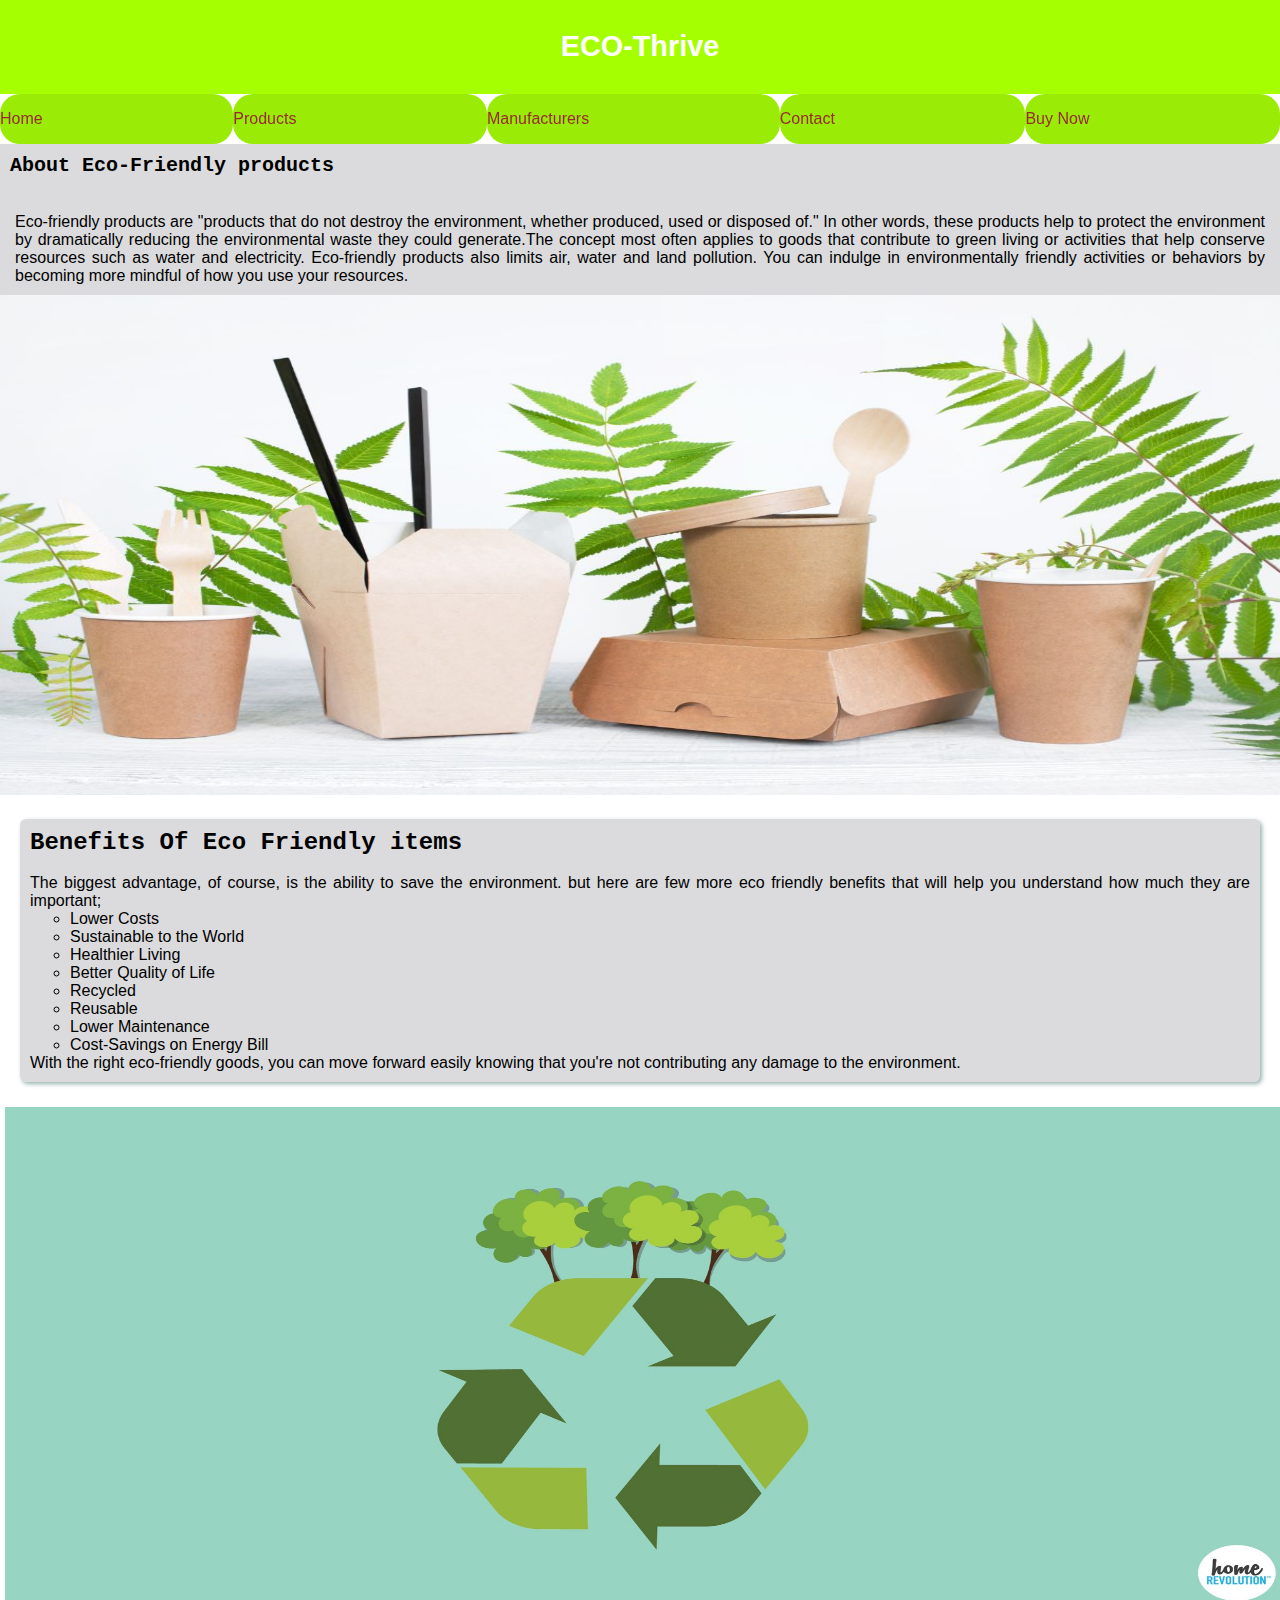
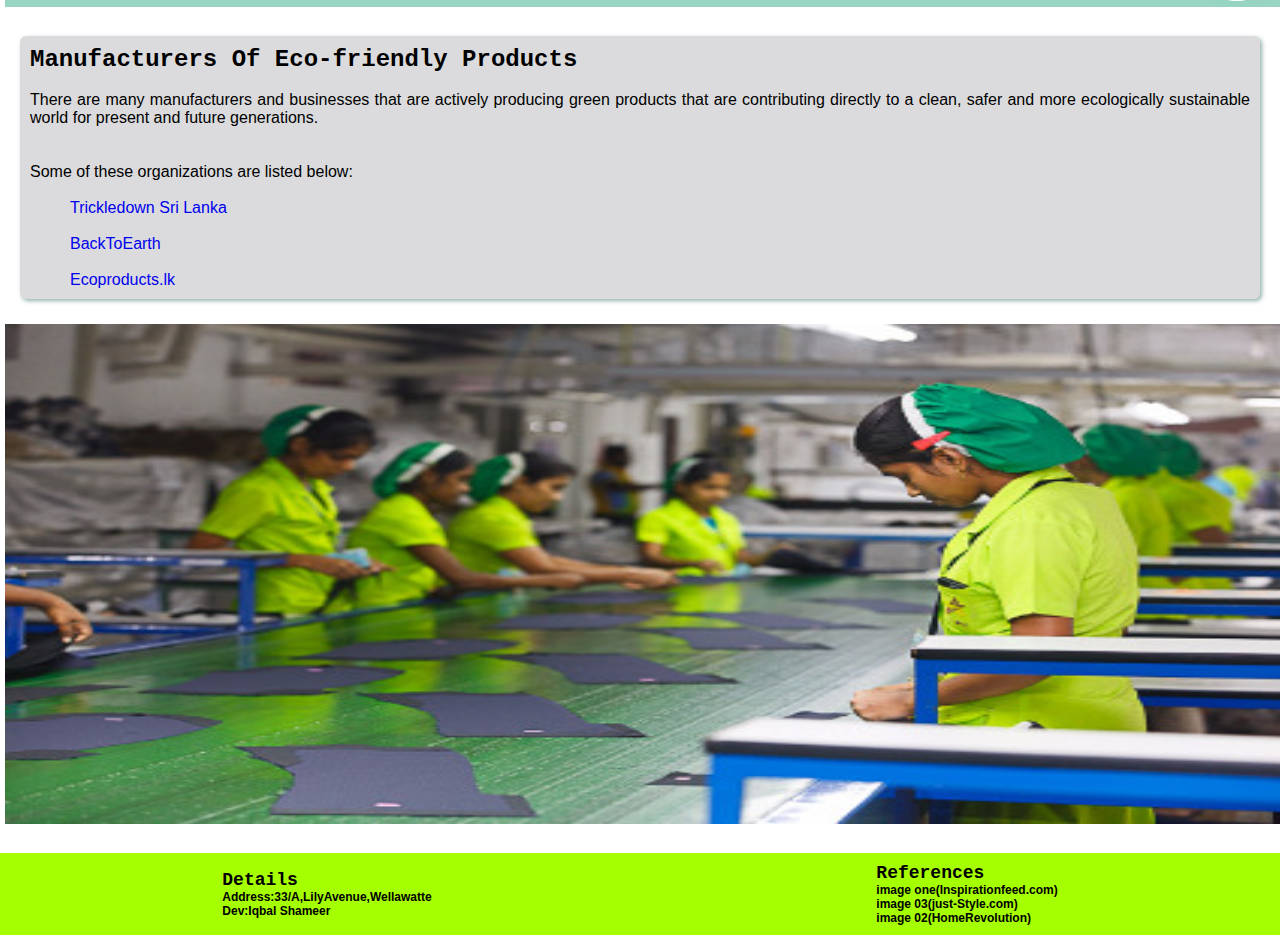
<file: index.html>
<!doctype html>
<html lang="en">
  <head>
    <meta charset="utf-8">
    <meta name="viewport" content="width=device-width, initial-scale=1.0">
    <meta name="description" content="ABout ECO PRODUCTS">
    <title>Eco-Thrive Sri Lanka</title>
    <link rel="stylesheet" href="design1.css">
    <link rel="apple-touch-icon" sizes="180x180" href="img/apple-touch-icon.png">
<link rel="icon" type="image/png" sizes="32x32" href="img/favicon-32x32.png">
<link rel="icon" type="image/png" sizes="16x16" href="img/favicon-16x16.png">
<link rel="manifest" href="site.webmanifest">
<link rel="mask-icon" href="img/safari-pinned-tab.svg" color="#5bbad5">
<meta name="msapplication-TileColor" content="#da532c">
<meta name="theme-color" content="#ffffff">
  
  </head>
<!--Navbar,header-->
  <body>
    <div id="container">
        <header>
          <h1>ECO-Thrive</h1>
        </header>
        <nav class="mainNav">
          <ul>
              <li><a href="index.html"><span class="navText">Home</span></a></li>
              <li><a href="product.html"><span class="navText">Products</span></a></li>
              <li><a href="manvac.html"><span class="navText">Manufacturers</span></a></li>
              <li><a href="Contact.html"><span class="navText">Contact</span></a></li>
              <li><a href="buynow.html"><span class="navText">Buy Now</span></a></li>
          </ul>
        </nav>
    </div>
<main>
<!--intro Paragraph-->
  
<section class="data">
    <div class="intro">
      <div class="no1">
        <h2>About Eco-Friendly products</h2>
        <br>
        <br>
        <p>Eco-friendly products are "products that do not destroy the environment, whether produced, used or disposed of."
        In other words, these products help to protect the environment by dramatically reducing the environmental waste they could generate.The concept most often applies to goods that contribute to green living or activities that help conserve resources such as water and electricity. Eco-friendly products also limits air, water and land pollution. You can indulge in environmentally friendly activities or behaviors by becoming more mindful of how you use your resources.</p>
      </div>
      <div>
        <img src="img/no1img.jpg" alt="eco products">
      </div>
    </div>

<div class="content">
  <div class="no2">
    <h2>Benefits Of Eco Friendly items</h2>
    <br>
    <p> The biggest advantage, of course, is the ability to save the environment. but here are few more eco friendly benefits that will help you understand how much they are important; </p>
<!--bulletpoint list-->
    
    <ul>
      <li><a>Lower Costs</a> </li>
      <li><a>Sustainable to the World</a></li>
      <li><a>Healthier Living</a></li>
      <li><a> Better Quality of Life</a></li>
      <li><a>Recycled</a></li>
      <li><a>Reusable</a></li>
      <li><a>Lower Maintenance</a></li>
      <li> <a> Cost-Savings on Energy Bill </a></li>
    </ul>
    <p> With the right eco-friendly goods, you can move forward easily knowing that you're not contributing any damage to the environment.</p>
  </div>
  <div class="Img">
    <img src="img/no2.jpg" alt="img 2">
  </div>
  <div class="no3">
    <h2>Manufacturers Of Eco-friendly Products</h2>
    <br>
    <p>There are many manufacturers and businesses that are actively producing green products that are contributing directly to a clean, safer and more ecologically sustainable world for present and future generations. </p>
<br>
<br>
     <p>Some of these organizations are listed below: </p>
     <br>
<!--numbered list-->

     <ol type="A">
       <li><a href="http://trickledown.lk/">Trickledown Sri Lanka</a></li>
       <br>
       <li><a href="http://www.backtoearth.lk/">BackToEarth</a></li>
       <br>
       <li><a href="https://www.ecoproductslk.com/">Ecoproducts.lk</a></li>

     </ol>
  </div>
  <div class="Img">
    <img src="img/no3.jpg" alt="img3">
  </div>
</div>
  
  </section>
</main>

  </body>

  <script>
    //check whether browser support service workers
    if ('serviceWorker' in navigator) {
        //wait until page loaded to avoid delaying rendering
        window.addEventListener('load', function() {
            //register service worker
            navigator.serviceWorker.register('serviceworker.js').then(
                function(registration) {
                    console.log('Service worker registration successful', 
                                 registration);
                }, 
                function(err) {
                    console.log('Service worker registration failed', err);
            });
        });
    }
    </script>







  <!--Footer-->

  <footer>
    <div class="footDetails">
      <h2>Details</h2>
      <p>Address:33/A,LilyAvenue,Wellawatte</p>
      <p>Dev:Iqbal Shameer</p>
    </div>
    
    
    <div class="reference">
      <h2>References</h2>
      <p>image one(Inspirationfeed.com)</p>
      <p>image 03(just-Style.com)</p>
      <p>image 02(HomeRevolution)</p>
    </div>   
</footer>


</html>
</file>
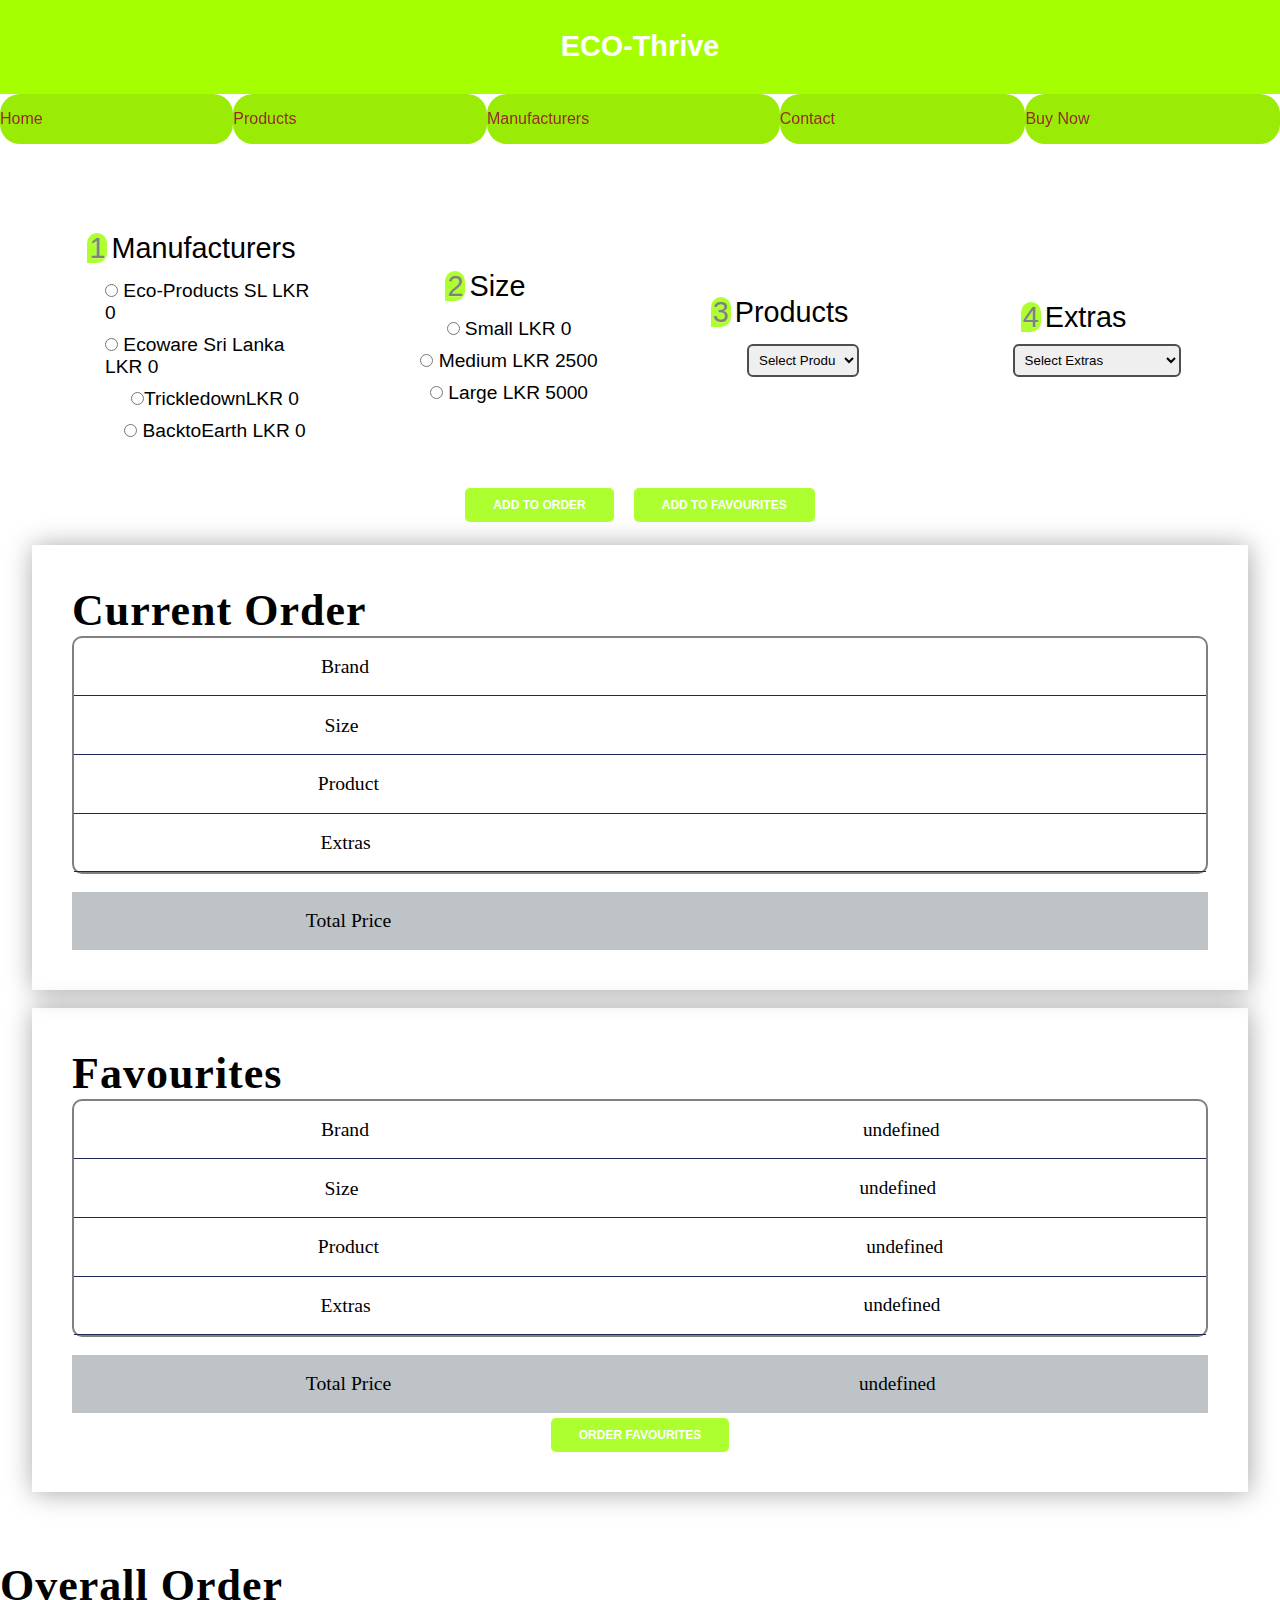
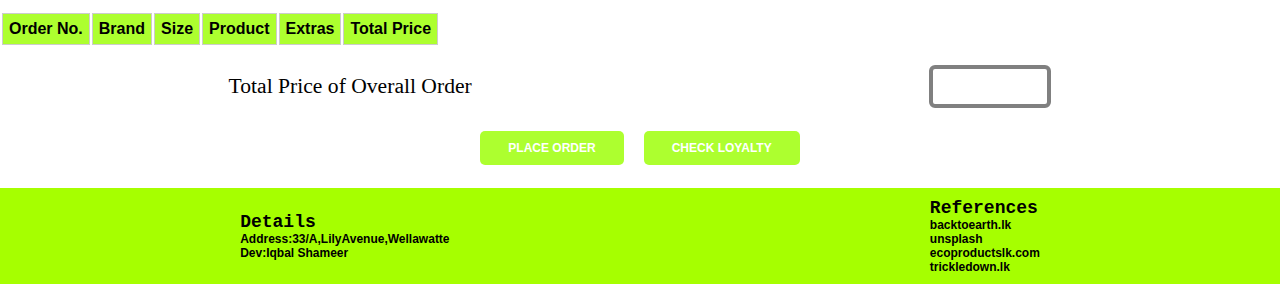
<file: buynow.html>
<!doctype html>
<html lang="en">
  <head>
    <meta charset="utf-8">
    <meta name="viewport" content="width=device-width, initial-scale=1.0">
    <meta name="description" content="Manufacturers">
    <title>Eco-Thrive Sri Lanka</title>
    <link rel="stylesheet" href="design1.css">
    <link rel="apple-touch-icon" sizes="180x180" href="img/apple-touch-icon.png">
    <link rel="icon" type="image/png" sizes="32x32" href="img/favicon-32x32.png">
    <link rel="icon" type="image/png" sizes="16x16" href="img/favicon-16x16.png">
    <link rel="manifest" href="site.webmanifest">
    <link rel="mask-icon" href="img/safari-pinned-tab.svg" color="#5bbad5">
    <meta name="msapplication-TileColor" content="#da532c">
    <meta name="theme-color" content="#ffffff">
  </head>

  <body>
    <div id="container">
        <header>
          <h1>ECO-Thrive</h1>
        </header>
        <nav class="mainNav">
          <ul>
              <li><a href="index.html"><span class="navText">Home</span></a></li>
              <li><a href="product.html"><span class="navText">Products</span></a></li>
              <li><a href="manvac.html"><span class="navText">Manufacturers</span></a></li>
              <li><a href="Contact.html"><span class="navText">Contact</span></a></li>
              <li><a href="buynow.html"><span class="navText">Buy Now</span></a></li>
          </ul>
        </nav>

    </div>
    
    <section>
        <div class="container">
            <div class="products_container">
                    <form name="Eco-ProductForm" id="Form" onsubmit="return; false">
                        <div id="form_container">
                            <div class="form_1">
                                <div class="section"><span>1</span>Manufacturers</div>
                                <div class="inside-wrap">
                                    <label><input type="radio"  name="SelectedCompanies" id="SelectedCompanies" value="Eco-ProductsSL" onclick="getTotalPrice(); cCompanies()" /> Eco-Products SL <span class="price">LKR 0</span></label>
                                    <label><input type="radio"  name="SelectedCompanies" id="SelectedCompanies" value="EcoWare" onclick="getTotalPrice(); cCompanies()" /> Ecoware Sri Lanka <span class="price">LKR 0</span></label>
                                    <label><input type="radio"  name="SelectedCompanies" id="SelectedCompanies" value="Trickledown" onclick="getTotalPrice(); cCompanies()" />Trickledown<span class="price">LKR 0</span></label>
                                    <label><input type="radio"  name="SelectedCompanies" id="SelectedCompanies" value="Backtoearth" onclick="getTotalPrice(); cCompanies()" /> BacktoEarth <span class="price">LKR 0</span></label>
                                </div>
                            </div>
                            <div class="form_2">
                                <div class="section"><span>2</span>Size</div>
                                <div class="inside-wrap">
                                    <label><input type="radio"  name="Sizes" value="Small" onclick="getTotalPrice(); cSize()"/> Small <span class="price">LKR 0</span></label>
                                    <label><input type="radio"  name="Sizes" value="Medium" onclick="getTotalPrice(); cSize()"/> Medium <span class="price">LKR 2500</span></label>
                                    <label><input type="radio"  name="Sizes" value="Large" onclick="getTotalPrice(); cSize()"/> Large <span class="price">LKR 5000</span></label>
                                </div>
                            </div>
        
                            <div class="form_1">
                                <div class="section"><span>3</span>Products</div>
                                <div class="inside-wrap">
                                    <label> 
                                        <select id="Product" name='Product' onchange="getTotalPrice(); cProduct()">
                                        <option value="None">Select Product</option>
                                        <option id="default1" value="Mugs">Mugs - LKR 2500</option>
                                        <option value="Plates">plates- LKR 2000</option>
                                        <option value="Bags">Bags - LKR 1000</option>
                                        <option value="None">Soap - LKR 800</option>

                                        </select>
                                    </label>
                                </div>
                            </div>
        
                            <div class="form_2">
                                <div class="section"><span>4</span>Extras</div>
                                <div class="inside-wrap">
                                    <select id="Extras" name='Extras' onchange="getTotalPrice(); cExtras()">
                                        <option value="None">Select Extras</option>
                                        <option value="Packaging">Eco-Packaging LKR 500</option>
                                        <option value="Card">Eco-GreetingCard- LKR 1000</option>
                                        <option value="Decos">Eco-Decos - LKR 1500</option>
                                    </select>
                                </div>
                            </div>    
                        </div>
                        <div class="form_btn">
                            <button type="reset" class="buy_btn" id="addorder">Add to Order</button>
                            <button type="reset" class="buy_btn" id="addFav">Add to Favourites</button>    
                        </div>
                    </form>
                    <br>
                    <div id="formCurrent">
                        <h2 class="form_header">Current Order</h2>
                        <div class="form_wrap">
                            <div class="form_box">
                                <label>Brand</label>
                                <input readonly class="box_2" type="text" name="cCompanies" id="cCompanies"/>
                            </div>
                            <div class="form_box">
                                <label>Size</label>
                                <input readonly class="box_2" type="text" name="cSize" id="cSize"/>
                            </div>
                            <div class="form_box">
                                <label>Product</label>
                                <input readonly class="box_2" type="text" name="cProduct" id="cProduct"/>
                            </div>
                            <div class="form_box">
                                <label>Extras</label>
                                <input readonly class="box_2" type="text" name="cExtras" id="cExtras"/>
                            </div> 
                        </div>
                        <br>
                        <div id="form_end" class="form_box">
                            <label>Total Price</label>
                            <input readonly class="box_2" type="text" name="cTotal" id="EcoTotalPrice"/>
                        </div>   
                    </div>
                    <br>
                    <div id="formFav">
                        <h2 class="form_header">Favourites</h2>
                        <div class="form_wrap">
                            <div class="form_box">
                                <label>Brand</label>
                                <input readonly class="box_2" type="text" name="fCompanies" id="fCompanies"/>
                            </div>
                            <div class="form_box">
                                <label>Size</label>
                                <input readonly class="box_2" type="text" name="fSize" id="fSize"/>
                            </div>
                            <div class="form_box">
                                <label>Product</label>
                                <input readonly class="box_2" type="text" name="fProduct" id="fProduct"/>
                            </div>
                            <div class="form_box">
                                <label>Extras</label>
                                <input readonly class="box_2" type="text" name="fExtras" id="fExtras"/>
                            </div> 
                        </div>
                        <br>
                        <div id="form_end" class="form_box">
                            <label>Total Price</label>
                            <input readonly class="box_2" type="text" name="fTotal" id="fTotal"/>
                        </div>
                        <div id="form_box">
                            <button type="submit" class="buy_btn" id="orderFav">Order Favourites</button>  
                        </div>
                    </div>
                </div> 
                <br>
                <br>
                <div>
                    <h2 class="form_header">Overall Order</h2>
                    <table id="tblOverallOrder">
                            <tr>
                                <th>Order No.</th>
                                <th>Brand</th>
                                <th>Size</th>
                                <th>Product</th>
                                <th>Extras</th>
                                <th>Total Price</th>
                            </tr>
                    </table>    
                    <br>
                    <div class="form_total">
                        <label> Total Price of Overall Order</label>
                        <input readonly class="box" type="text" name="total" id="overallPrice"/>    
                    </div>
                    <br>
                    <div class="form_btn">
                        <button type="reset" class="buy_btn" id="placeOrder">Place Order</button>
                        <button type="submit" class="buy_btn" id="checkLoyalty">Check Loyalty</button>    
                    </div>
                </div>
            </div>
    </section>
    <br>












<script src="scripts/main.js"></script>
<script>
  //check whether browser support service workers
  if ('serviceWorker' in navigator) {
      //wait until page loaded to avoid delaying rendering
      window.addEventListener('load', function() {
          //register service worker
          navigator.serviceWorker.register('serviceworker.js').then(
              function(registration) {
                  console.log('Service worker registration successful', 
                               registration);
              }, 
              function(err) {
                  console.log('Service worker registration failed', err);
          });
      });
  }
  </script>
 









    <footer>
        <div class="footDetails">
          <h2>Details</h2>
          <p>Address:33/A,LilyAvenue,Wellawatte</p>
          <p>Dev:Iqbal Shameer</p>
        </div>
        
        
        <div class="reference">
          <h2>References</h2>
          <p>backtoearth.lk</p>
          <p>unsplash</p>
          <p>ecoproductslk.com</p>
          <p>trickledown.lk</p>
        </div>   
    </footer>
    
    
    </html>
</file>
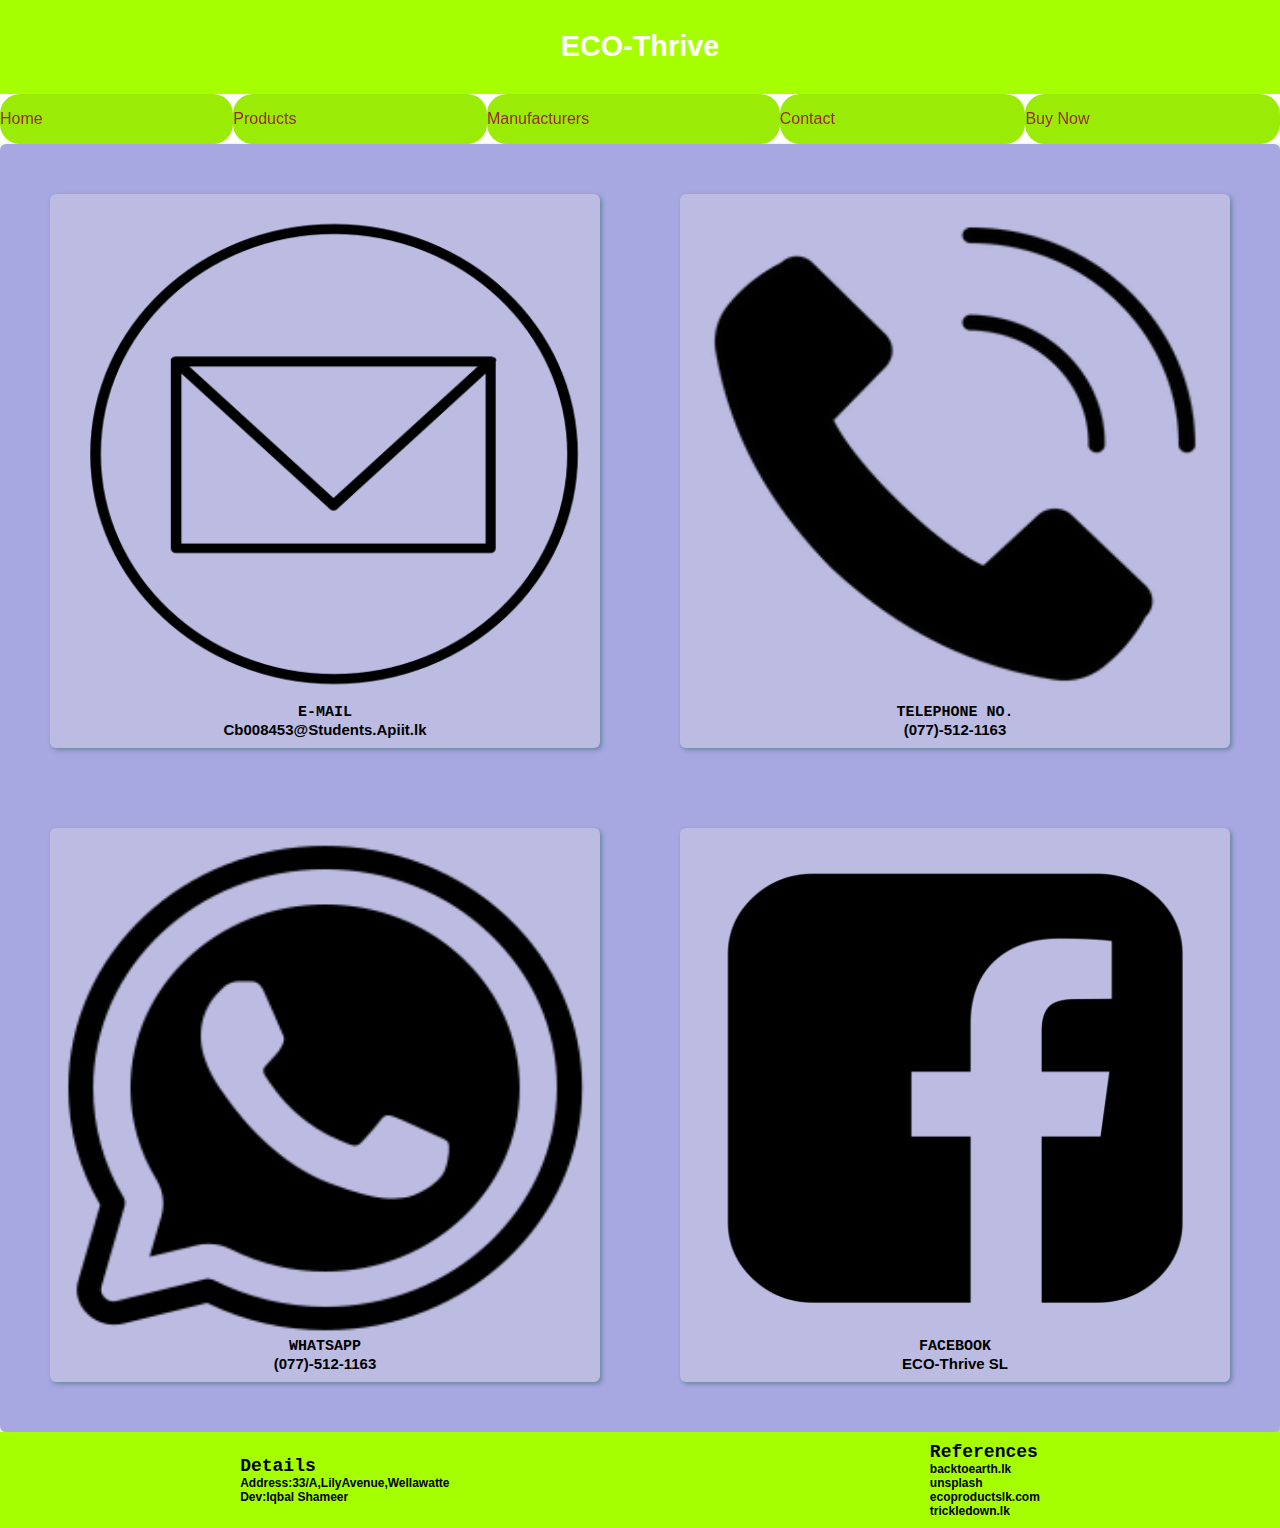
<file: Contact.html>
<!doctype html>
<html lang="en">
  <head>
    <meta charset="utf-8">
    <meta name="viewport" content="width=device-width, initial-scale=1.0">
    <meta name="description" content="Manufacturers">
    <title>Eco-Thrive Sri Lanka</title>
    <link rel="stylesheet" href="design1.css">
    <link rel="apple-touch-icon" sizes="180x180" href="img/apple-touch-icon.png">
    <link rel="icon" type="image/png" sizes="32x32" href="img/favicon-32x32.png">
    <link rel="icon" type="image/png" sizes="16x16" href="img/favicon-16x16.png">
    <link rel="manifest" href="site.webmanifest">
    <link rel="mask-icon" href="img/safari-pinned-tab.svg" color="#5bbad5">
    <meta name="msapplication-TileColor" content="#da532c">
    <meta name="theme-color" content="#ffffff">
  </head>

  <body>
    <div id="container">
        <header>
          <h1>ECO-Thrive</h1>
        </header>
        <nav class="mainNav">
          <ul>
              <li><a href="index.html"><span class="navText">Home</span></a></li>
              <li><a href="product.html"><span class="navText">Products</span></a></li>
              <li><a href="manvac.html"><span class="navText">Manufacturers</span></a></li>
              <li><a href="Contact.html"><span class="navText">Contact</span></a></li>
              <li><a href="buynow.html"><span class="navText">Buy Now</span></a></li>
          </ul>
        </nav>
    </div>

<section >
    <div class="containercontact">
<div class="email">
<img src="img/email.png">
<h2>E-MAIL</h2>
<p>Cb008453@Students.Apiit.lk</p>
</div>

<div class="email">
<img src="img/call.png">
<h2>TELEPHONE NO.</h2>
<p>(077)-512-1163</p>
</div>

<div class="email">
<img src="img/whatsapp.png">
<h2>WHATSAPP</h2>
<p>(077)-512-1163</p>
</div>

<div class="email">
    <img src="img/FB.png">
    <h2>FACEBOOK</h2>
    <p>ECO-Thrive SL</p>
    </div>

    



</div>






















</section>




          </body>
          <footer>
            <div class="footDetails">
              <h2>Details</h2>
              <p>Address:33/A,LilyAvenue,Wellawatte</p>
              <p>Dev:Iqbal Shameer</p>
            </div>
            
            
            <div class="reference">
              <h2>References</h2>
              <p>backtoearth.lk</p>
              <p>unsplash</p>
              <p>ecoproductslk.com</p>
              <p>trickledown.lk</p>
            </div>   
        </footer>
          

        </html>
</file>
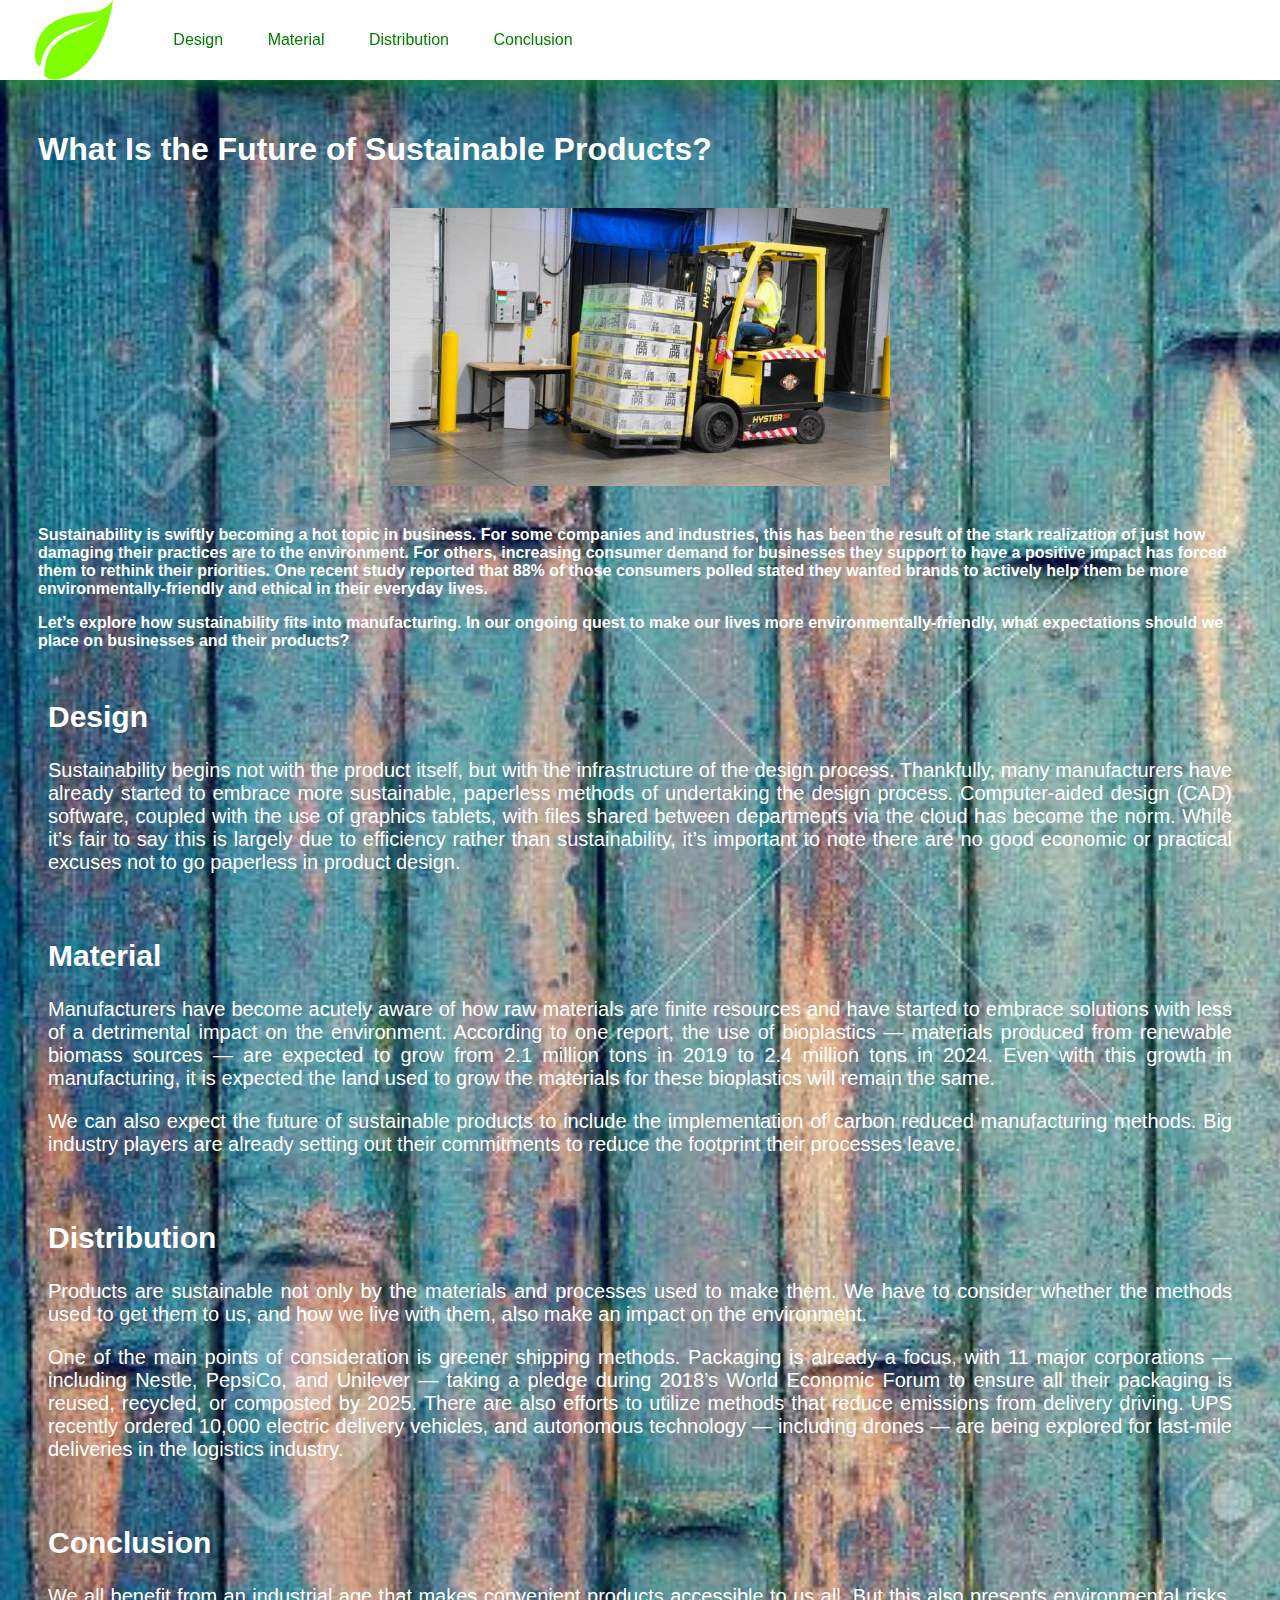
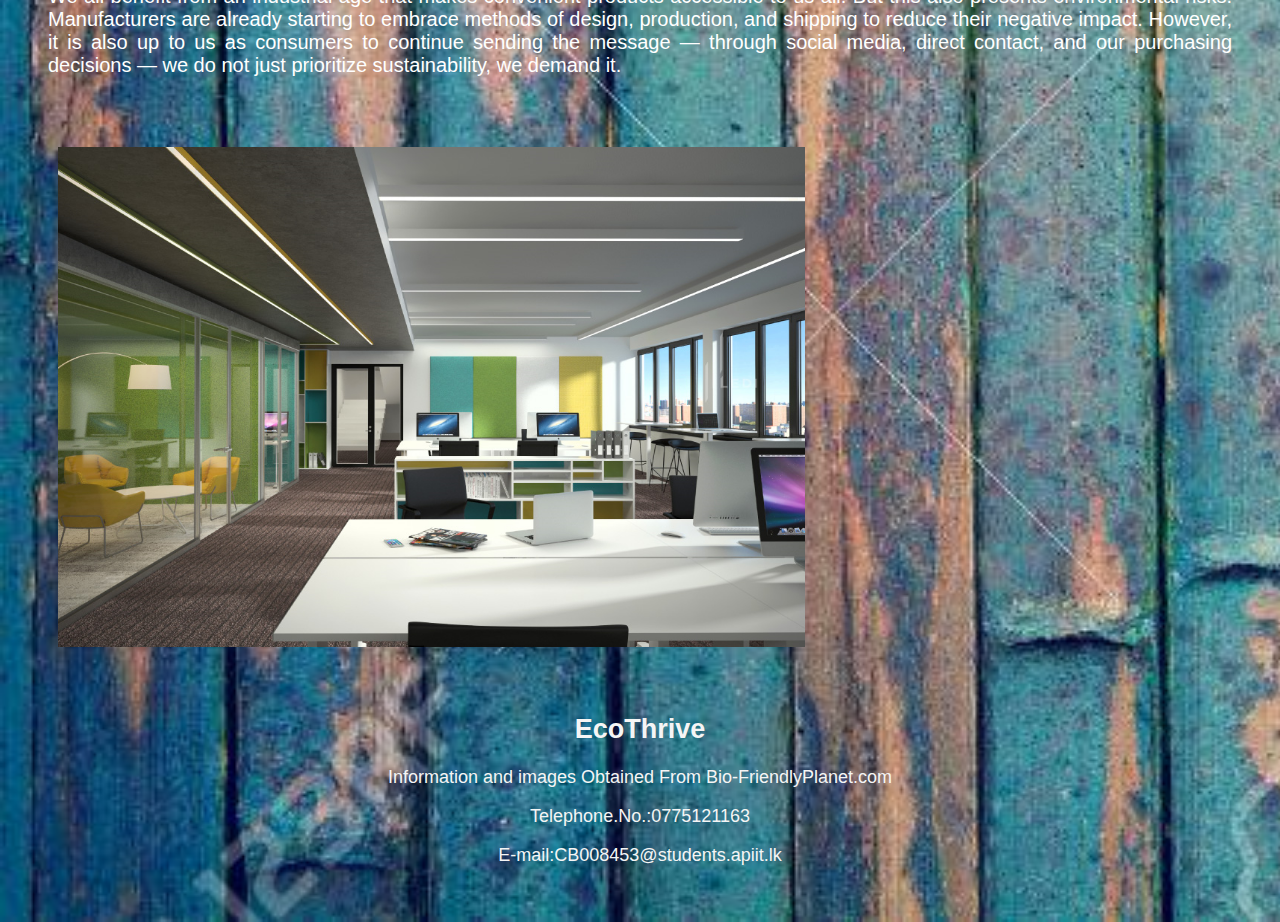
<file: Css Design.html>
<!doctype html>
<html lang="en">
    <head>
    <meta charset="UTF-8">
    <meta name="viewport" content="width=device-width, initial-scale=1.0">
    <meta name="description" content="ABout ECO PRODUCTS">
        <title>CSS-Design 01</title>
        <link rel="stylesheet" type="text/css" href="cssdesign1.css">
        <link rel="apple-touch-icon" sizes="180x180" href="img/apple-touch-icon.png">
<link rel="icon" type="image/png" sizes="32x32" href="img/favicon-32x32.png">
<link rel="icon" type="image/png" sizes="16x16" href="img/favicon-16x16.png">
<link rel="manifest" href="site.webmanifest">
<link rel="mask-icon" href="img/safari-pinned-tab.svg" color="#5bbad5">
<meta name="msapplication-TileColor" content="#da532c">
<meta name="theme-color" content="#ffffff">
    </head>
    <body>
        <header>
           <img src="img/Leaf.png">
            <nav>
                <ul>
                    <li><a href="#design">Design</a></li>
                    <li><a href="#material">Material</a></li>
                    <li><a href="#distribution">Distribution</a></li>
                    <li><a href="#conclusion">Conclusion</a></li>

                </ul>
            </nav>
        </header>
        

        <main>
            <h1>What Is the Future of Sustainable Products?</h1>
        <img src="img/lift.jpg">
            <p><b>
            Sustainability is swiftly becoming a hot topic in business. For some companies and industries, this has been the result of the stark realization of just how damaging their practices are to the environment. For others, increasing consumer demand for businesses they support to have a positive impact has forced them to rethink their priorities. One recent study reported that 88% of those consumers polled stated they wanted brands to actively help them be more environmentally-friendly and ethical in their everyday lives. 
        </b></p>
           <p><b>
               Let’s explore how sustainability fits into manufacturing. In our ongoing quest to make our lives more environmentally-friendly, what expectations should we place on businesses and their products? 
            </b></p>
        </main>
        <div id="flex-container">
<div class="flex-item-left">
<h2 id="design">Design</h2>
<p>Sustainability begins not with the product itself, but with the infrastructure of the design process. Thankfully, many manufacturers have already started to embrace more sustainable, paperless methods of undertaking the design process. Computer-aided design (CAD) software, coupled with the use of graphics tablets, with files shared between departments via the cloud has become the norm. While it’s fair to say this is largely due to efficiency rather than sustainability, it’s important to note there are no good economic or practical excuses not to go paperless in product design.</p>
</div>
<div class="flex-item-right">
<h2 id="material">Material</h2>
<p>
    Manufacturers have become acutely aware of how raw materials are finite resources and have started to embrace solutions with less of a detrimental impact on the environment. According to one report, the use of bioplastics — materials produced from renewable biomass sources — are expected to grow from 2.1 million tons in 2019 to 2.4 million tons in 2024. Even with this growth in manufacturing, it is expected the land used to grow the materials for these bioplastics will remain the same.
</p>
    <p>
    We can also expect the future of sustainable products to include the implementation of carbon reduced manufacturing methods. Big industry players are already setting out their commitments to reduce the footprint their processes leave.   </p>
</div>
<div class="flex-item-right">
    <h2 id="distribution">Distribution</h2>
    <p>
        Products are sustainable not only by the materials and processes used to make them. We have to consider whether the methods used to get them to us, and how we live with them, also make an impact on the environment. 
    </p>
    <p>
        One of the main points of consideration is greener shipping methods. Packaging is already a focus, with 11 major corporations — including Nestle, PepsiCo, and Unilever — taking a pledge during 2018’s World Economic Forum to ensure all their packaging is reused, recycled, or composted by 2025. There are also efforts to utilize methods that reduce emissions from delivery driving. UPS recently ordered 10,000 electric delivery vehicles, and autonomous technology — including drones — are being explored for last-mile deliveries in the logistics industry.      
</p>
</div>
<div class="flex-item-right">
    <h2 id="conclusion">Conclusion</h2>
    <p>
        We all benefit from an industrial age that makes convenient products accessible to us all. But this also presents environmental risks. Manufacturers are already starting to embrace methods of design, production, and shipping to reduce their negative impact. However, it is also up to us as consumers to continue sending the message — through social media, direct contact, and our purchasing decisions — we do not just prioritize sustainability, we demand it.  
    </p>
</div>
<div class="picture2">
<img src="img/another.png">
</div>

        </div>

    </body>

    <footer>
          <h2>EcoThrive</h2>
          <p>Information and images Obtained From Bio-FriendlyPlanet.com</p>
          <p>Telephone.No.:0775121163</p>
          <p>E-mail:CB008453@students.apiit.lk</p>
        </footer>



</html>
</file>
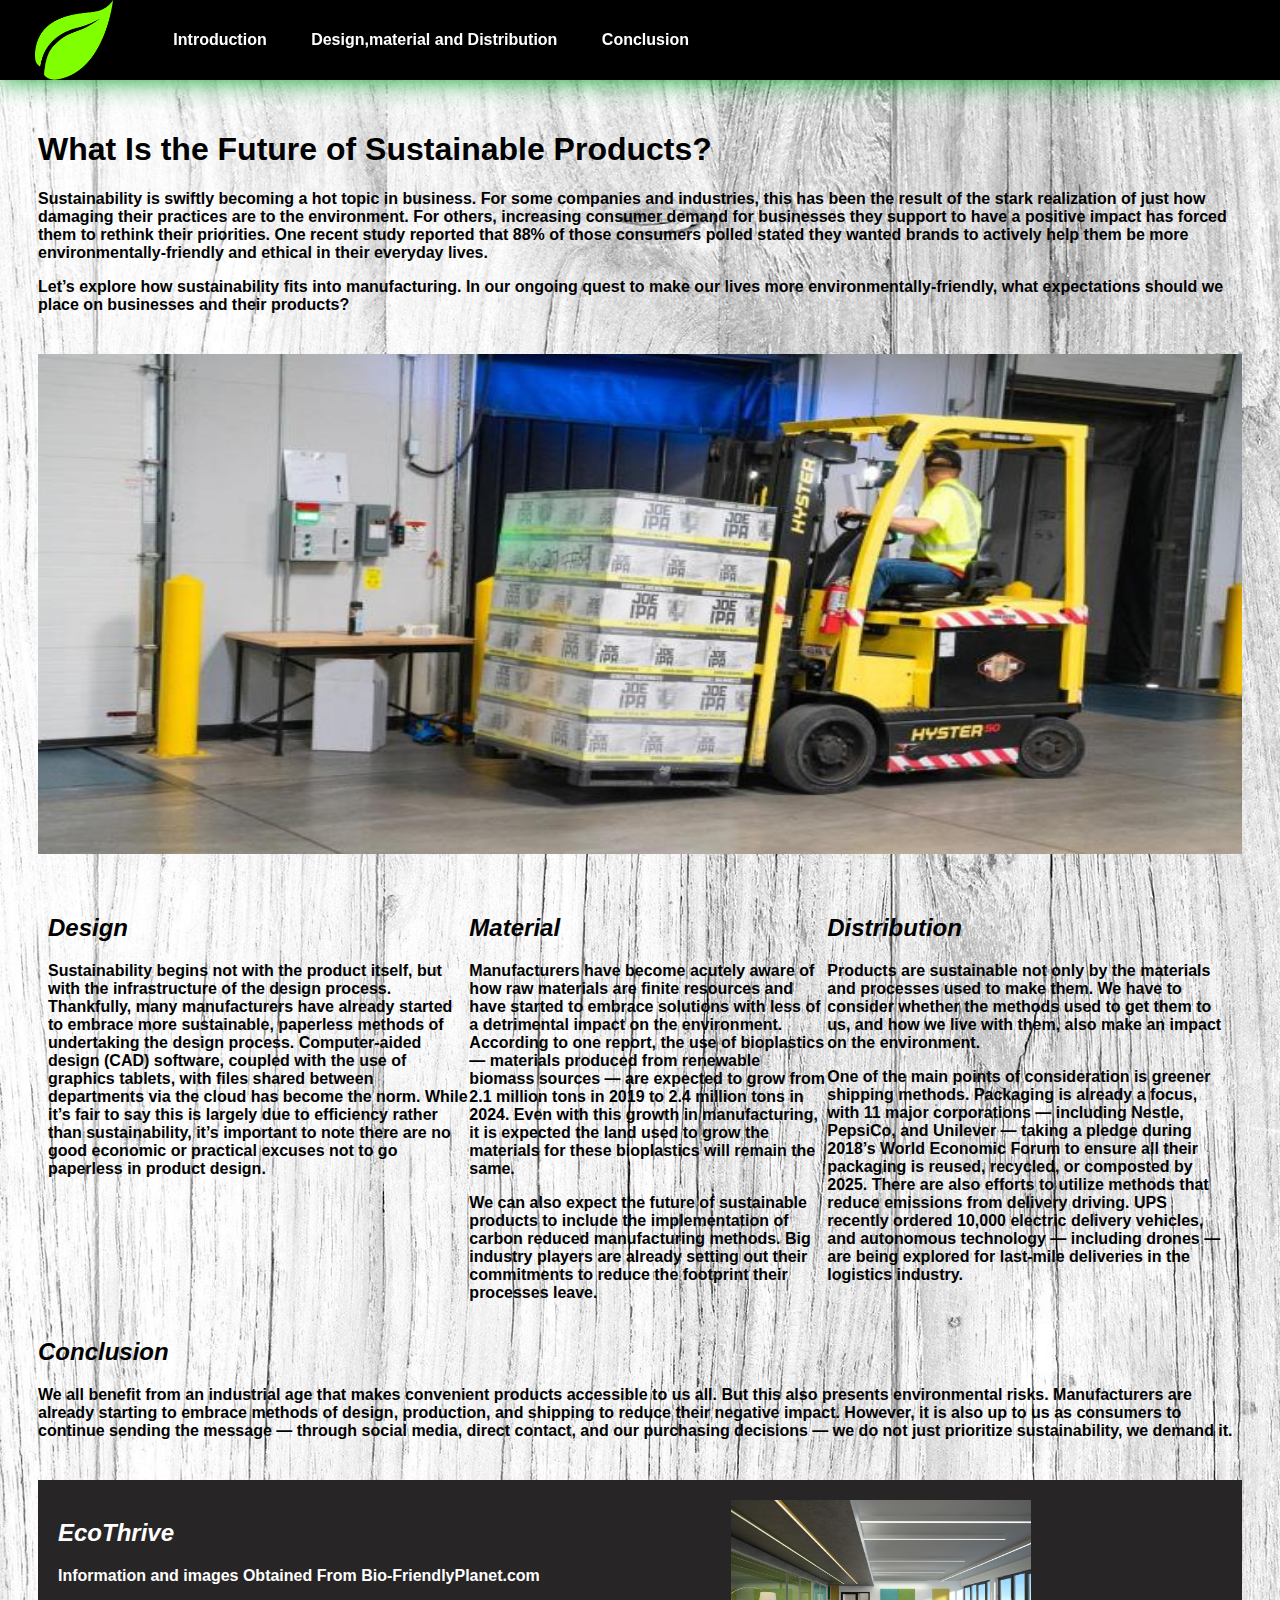
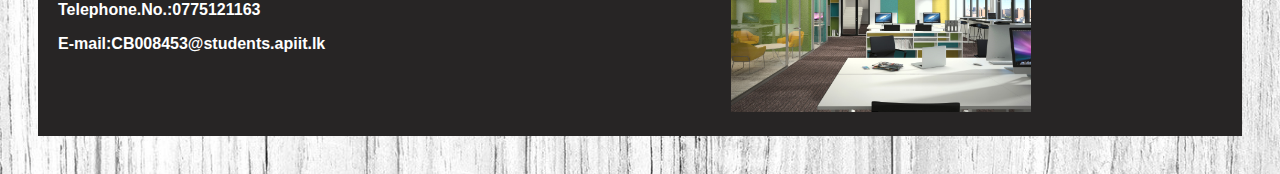
<file: Css Design2.html>
<!doctype html>
<html lang="en">
    <head>
    <meta charset="UTF-8">
    <meta name="viewport" content="width=device-width, initial-scale=1.0">
    <meta name="description" content="ABout ECO PRODUCTS">
        <title>CSS-Design 02</title>
        <link rel="stylesheet" href="cssdesign2.css">
        <link rel="apple-touch-icon" sizes="180x180" href="img/apple-touch-icon.png">
<link rel="icon" type="image/png" sizes="32x32" href="img/favicon-32x32.png">
<link rel="icon" type="image/png" sizes="16x16" href="img/favicon-16x16.png">
<link rel="manifest" href="site.webmanifest">
<link rel="mask-icon" href="img/safari-pinned-tab.svg" color="#5bbad5">
<meta name="msapplication-TileColor" content="#da532c">
<meta name="theme-color" content="#ffffff">
    </head>
    <body>
        <header>
           <img src="img/Leaf.png">
            <nav>
                <ul>
                    <li><a href="#intro">Introduction</a></li>
                    <li><a href="#design">Design,material and Distribution</a></li>
                    <li><a href="#conclusion">Conclusion</a></li>

                </ul>
            </nav>
        </header>
        
            <h1 id="intro">What Is the Future of Sustainable Products?</h1>

        <main>
            <p><b>
            Sustainability is swiftly becoming a hot topic in business. For some companies and industries, this has been the result of the stark realization of just how damaging their practices are to the environment. For others, increasing consumer demand for businesses they support to have a positive impact has forced them to rethink their priorities. One recent study reported that 88% of those consumers polled stated they wanted brands to actively help them be more environmentally-friendly and ethical in their everyday lives. 
        </b></p>
           <p><b>
               Let’s explore how sustainability fits into manufacturing. In our ongoing quest to make our lives more environmentally-friendly, what expectations should we place on businesses and their products? 
            </b></p>
            <img src="img/lift.jpg">

        </main>
        
        <div id="flex-container">
<div class="flex-items">
<h2 id="design">Design</h2>
<p>Sustainability begins not with the product itself, but with the infrastructure of the design process. Thankfully, many manufacturers have already started to embrace more sustainable, paperless methods of undertaking the design process. Computer-aided design (CAD) software, coupled with the use of graphics tablets, with files shared between departments via the cloud has become the norm. While it’s fair to say this is largely due to efficiency rather than sustainability, it’s important to note there are no good economic or practical excuses not to go paperless in product design.</p>
</div>
<div class="flex-items">
<h2 id="material">Material</h2>
<p>
    Manufacturers have become acutely aware of how raw materials are finite resources and have started to embrace solutions with less of a detrimental impact on the environment. According to one report, the use of bioplastics — materials produced from renewable biomass sources — are expected to grow from 2.1 million tons in 2019 to 2.4 million tons in 2024. Even with this growth in manufacturing, it is expected the land used to grow the materials for these bioplastics will remain the same.
</p>
    <p>
    We can also expect the future of sustainable products to include the implementation of carbon reduced manufacturing methods. Big industry players are already setting out their commitments to reduce the footprint their processes leave. 
    </p>
</div>
<div class="flex-items">
    <h2 id="distribution">Distribution</h2>
    <p>
        Products are sustainable not only by the materials and processes used to make them. We have to consider whether the methods used to get them to us, and how we live with them, also make an impact on the environment. 
    </p>
    <p>
        One of the main points of consideration is greener shipping methods. Packaging is already a focus, with 11 major corporations — including Nestle, PepsiCo, and Unilever — taking a pledge during 2018’s World Economic Forum to ensure all their packaging is reused, recycled, or composted by 2025. There are also efforts to utilize methods that reduce emissions from delivery driving. UPS recently ordered 10,000 electric delivery vehicles, and autonomous technology — including drones — are being explored for last-mile deliveries in the logistics industry.      
</p>
</div>
        </div>
<div class="flex-item-right">
    <h2 id="conclusion">Conclusion</h2>
    <p>
        We all benefit from an industrial age that makes convenient products accessible to us all. But this also presents environmental risks. Manufacturers are already starting to embrace methods of design, production, and shipping to reduce their negative impact. However, it is also up to us as consumers to continue sending the message — through social media, direct contact, and our purchasing decisions — we do not just prioritize sustainability, we demand it.  
    </p>
</div>
    
        

    </body>

    <footer>
        <div>
          <h2>EcoThrive</h2>
          <p>Information and images Obtained From Bio-FriendlyPlanet.com</p>
          <p>Telephone.No.:0775121163</p>
          <p>E-mail:CB008453@students.apiit.lk</p>
        </div>
        <div class="picture2">
            <img src="img/another.png">
            </div>
        
        </footer>



</html>
</file>
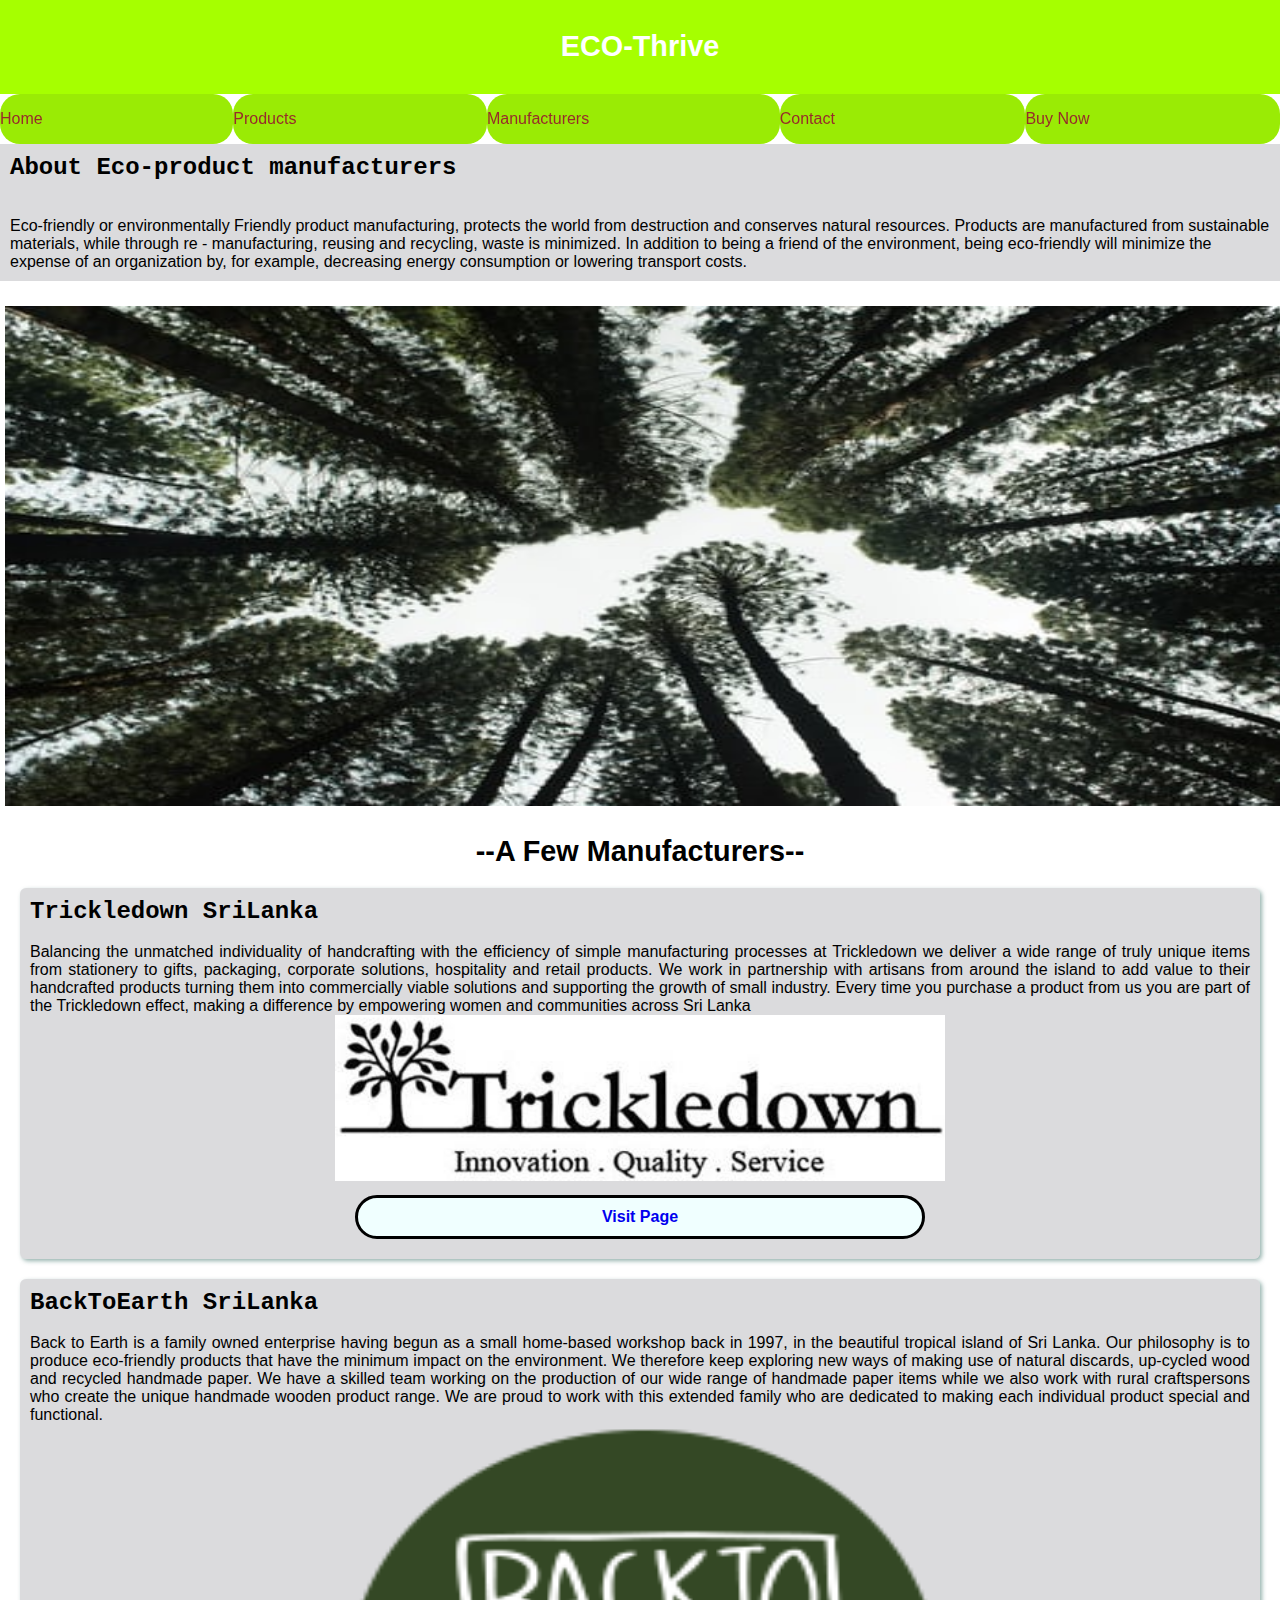
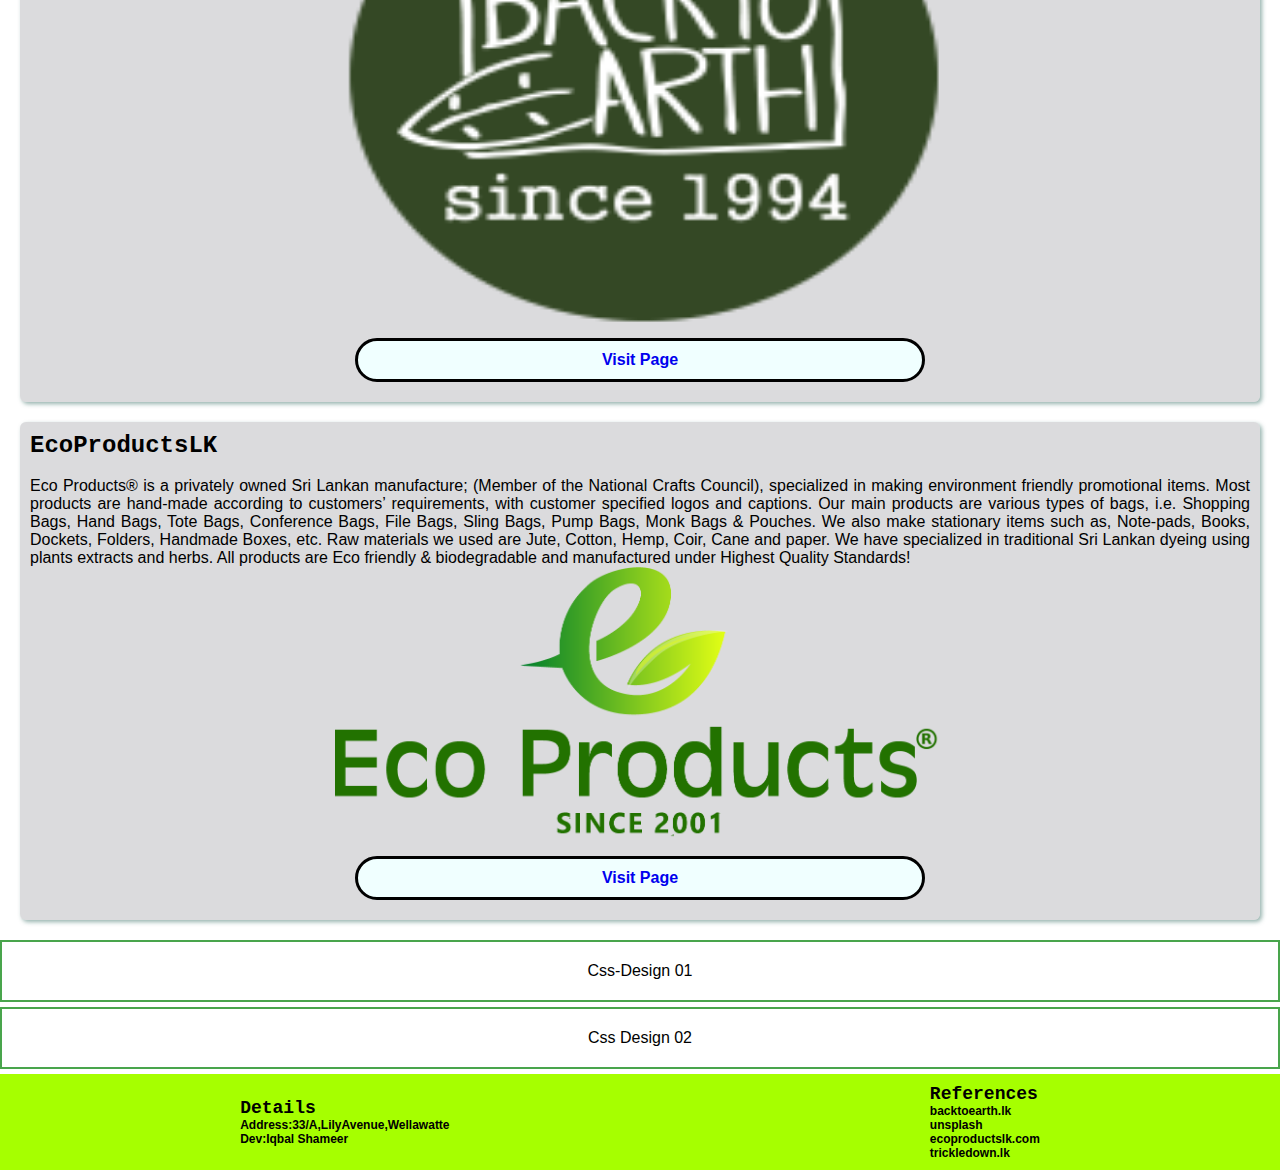
<file: manvac.html>
<!doctype html>
<html lang="en">
  <head>
    <meta charset="utf-8">
    <meta name="viewport" content="width=device-width, initial-scale=1.0">
    <meta name="description" content="Manufacturers">
    <title>Eco-Thrive Sri Lanka</title>
    <link rel="stylesheet" href="design1.css">
    <link rel="apple-touch-icon" sizes="180x180" href="img/apple-touch-icon.png">
    <link rel="icon" type="image/png" sizes="32x32" href="img/favicon-32x32.png">
    <link rel="icon" type="image/png" sizes="16x16" href="img/favicon-16x16.png">
    <link rel="manifest" href="site.webmanifest">
    <link rel="mask-icon" href="img/safari-pinned-tab.svg" color="#5bbad5">
    <meta name="msapplication-TileColor" content="#da532c">
    <meta name="theme-color" content="#ffffff">
  </head>

  <body>
    <div id="container">
        <header>
          <h1>ECO-Thrive</h1>
        </header>
        <nav class="mainNav">
          <ul>
              <li><a href="index.html"><span class="navText">Home</span></a></li>
              <li><a href="product.html"><span class="navText">Products</span></a></li>
              <li><a href="manvac.html"><span class="navText">Manufacturers</span></a></li>
              <li><a href="Contact.html"><span class="navText">Contact</span></a></li>
              <li><a href="buynow.html"><span class="navText">Buy Now</span></a></li>
          </ul>
        </nav>
    </div>

    <main>
        <section class="data">
            <div class="about">
              <div class="aboutMan">
                <h2>About Eco-product manufacturers</h2>
                <br>
                <br>
                <p>Eco-friendly or environmentally Friendly product manufacturing, protects the world from destruction and conserves natural resources. Products are manufactured from sustainable materials, while through re - manufacturing, reusing and recycling, waste is minimized. In addition to being a friend of the environment, being eco-friendly will minimize the expense of an organization by, for example, decreasing energy consumption or lowering transport costs.</p>
              </div>
            
            </div>
            <div class="ImgM">
              <img src="img/man1.jpg" alt="eco products">
            </div>
            
            <h1 class="h"><b>--A Few Manufacturers--</b></h1>
            <div class="content">

                <div class="no2">
                  <h2>Trickledown SriLanka</h2>
                  <br>
                  <p>Balancing the unmatched individuality of handcrafting with the efficiency of simple manufacturing processes at Trickledown we deliver a wide range of truly unique items from stationery to gifts, packaging, corporate solutions, hospitality and retail products.
                     We work in partnership with artisans from around the island to add value to their handcrafted products turning them into commercially viable solutions and supporting the growth of small industry. Every time you purchase a product from us you are part of the Trickledown effect, making a difference by empowering women and communities across Sri Lanka </p>
            
                <div class="trickledown">
                  <img src="img/trickledown.png" alt="img 2">
                  <br>
                  <p class="link">
                    <a href="http://trickledown.lk/">Visit Page</a>
                  </p>
                  </div>
                  </div>

                  <div class="no3">
                    <h2>BackToEarth SriLanka</h2>
                    <br>
                    <p>Back to Earth is a family owned enterprise having begun as a small home-based workshop back in 1997, in the beautiful tropical island of Sri Lanka.
                      Our philosophy is to produce eco-friendly products that have the minimum impact on the environment. We therefore keep exploring new ways of making use of natural discards, up-cycled wood and recycled handmade paper.
                      We have a skilled team working on the production of our wide range of handmade paper items while we also work with rural craftspersons who create the unique handmade wooden product range. We are proud to work with this extended family who are dedicated to making each individual product special and functional.
                    </p>
              
                  <div class="trickledown">
                    <img src="img/backtoearth.png" alt="img 2">
                    <br>
                    <p class="link">
                      <a href="http://www.backtoearth.lk/">Visit Page</a>
                    </p>
                  </div>
                  </div>

                  <div class="no3">
                    <h2>EcoProductsLK</h2>
                    <br>
                    <p>Eco Products® is a privately owned Sri Lankan manufacture; (Member of the National Crafts Council), specialized in making environment friendly 
                      promotional items. Most products are hand-made according to customers’ requirements, with customer specified logos and captions. Our main products
                      are various types of bags, i.e. Shopping Bags, Hand Bags, Tote Bags, Conference Bags, File Bags, Sling Bags, Pump Bags, Monk Bags & Pouches. We also make stationary items such as, Note-pads, Books, Dockets, Folders, Handmade Boxes, etc. Raw materials we used are Jute, Cotton, Hemp, Coir, Cane and paper. We have specialized in traditional Sri Lankan dyeing using plants extracts and herbs.  All products are Eco friendly & biodegradable and manufactured under Highest Quality Standards!
                    </p>
              
                  <div class="trickledown">
                    <img src="img/ecoproductslk.png" alt="img 2">
                    <br>
                    <p class="link">
                      <a href="https://www.ecoproductslk.com/">Visit Page</a>
                    </p>
                  </div>
                  </div>






            </div>

            <a href="Css Design.html" class="button">Css-Design 01</a>
            <a href="Css Design2.html" class="button">Css Design 02</a>


        </section>
    </main>



    
       
          </body>
          <footer>
            <div class="footDetails">
              <h2>Details</h2>
              <p>Address:33/A,LilyAvenue,Wellawatte</p>
              <p>Dev:Iqbal Shameer</p>
            </div>
            
            
            <div class="reference">
              <h2>References</h2>
              <p>backtoearth.lk</p>
              <p>unsplash</p>
              <p>ecoproductslk.com</p>
              <p>trickledown.lk</p>
            </div>   
        </footer>
        </html>
</file>
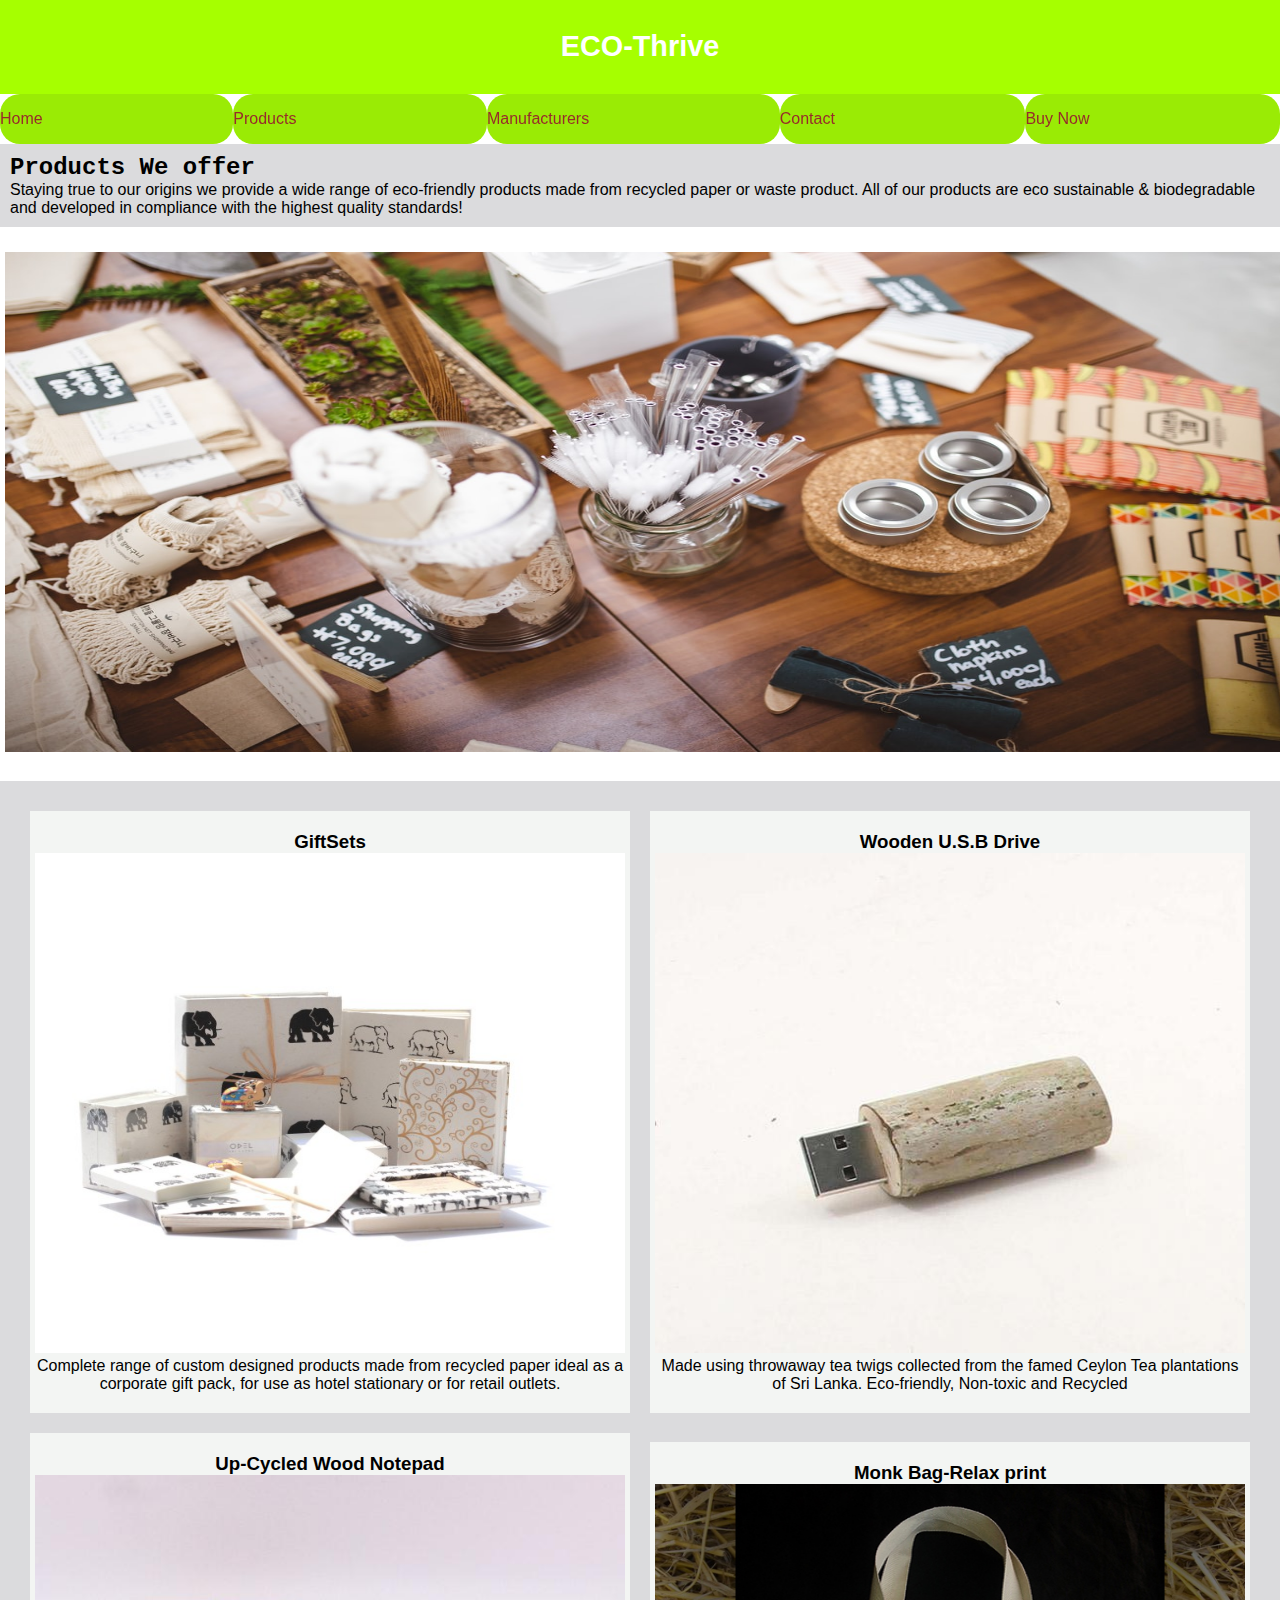
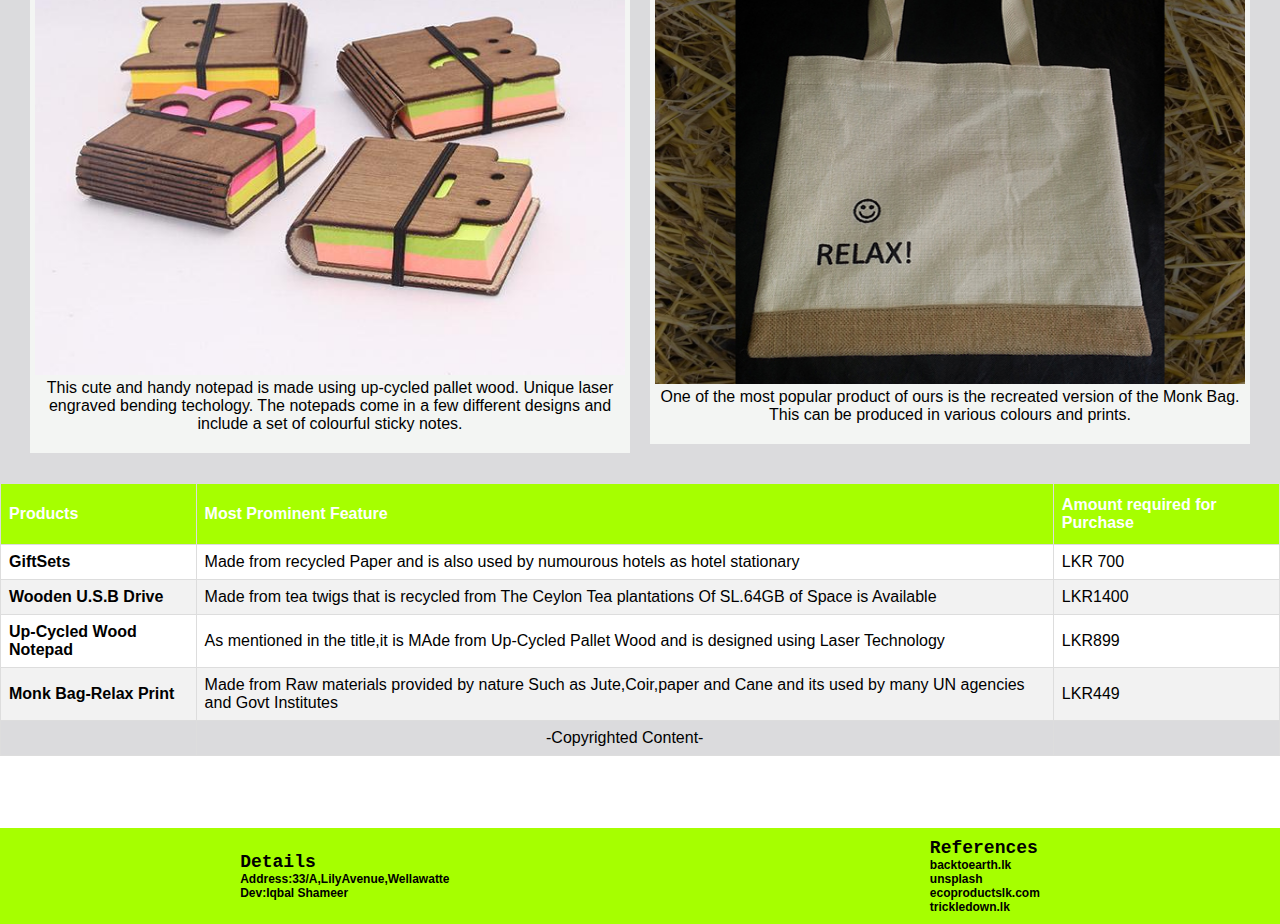
<file: product.html>
<!doctype html>
<html lang="en">
  <head>
    <meta charset="utf-8">
    <meta name="viewport" content="width=device-width, initial-scale=1.0">
    <meta name="description" content="Manufacturers">
    <title>Eco-Thrive Sri Lanka</title>
    <link rel="stylesheet" href="design1.css">
    <link rel="apple-touch-icon" sizes="180x180" href="img/apple-touch-icon.png">
    <link rel="icon" type="image/png" sizes="32x32" href="img/favicon-32x32.png">
    <link rel="icon" type="image/png" sizes="16x16" href="img/favicon-16x16.png">
    <link rel="manifest" href="site.webmanifest">
    <link rel="mask-icon" href="img/safari-pinned-tab.svg" color="#5bbad5">
    <meta name="msapplication-TileColor" content="#da532c">
    <meta name="theme-color" content="#ffffff">
  </head>

  <body>
    <div id="container">
        <header>
          <h1>ECO-Thrive</h1>
        </header>
        <nav class="mainNav">
          <ul>
              <li><a href="index.html"><span class="navText">Home</span></a></li>
              <li><a href="product.html"><span class="navText">Products</span></a></li>
              <li><a href="manvac.html"><span class="navText">Manufacturers</span></a></li>
              <li><a href="Contact.html"><span class="navText">Contact</span></a></li>
              <li><a href="buynow.html"><span class="navText">Buy Now</span></a></li>
          </ul>
        </nav>
    </div>

    <main>
        <section class="data">
            <div class="about">
              <div class="aboutMan">
                <h2>Products We offer</h2>
                <p>Staying true to our origins we provide a wide range of eco-friendly products made from recycled paper or waste product.
                    All of our products are eco sustainable & biodegradable and developed in compliance with the highest quality standards!</p>
              
                </div>
             
            </div>
            <div class="Img">
              <img src="img/promain.jpg" alt="eco products">
            </div>
        </main>

<div class="grid-container">
<div>
<h3>GiftSets</h3>
<img src="img/prdt1.jpg">
<p>
    Complete range of custom designed products made from recycled paper ideal as a corporate gift pack, for use as hotel stationary or for retail outlets.
</p>
</div>
<div>
<h3>Wooden U.S.B Drive</h3>
<img src="img/prdt2.jpg">
<p>
    Made using throwaway tea twigs collected from the famed Ceylon Tea plantations of Sri Lanka. Eco-friendly, Non-toxic and Recycled
</p>
</div>
<div>
    <h3>Up-Cycled Wood Notepad</h3>
    <img src="img/prdt3.jpg">
    <p>
        This cute and handy notepad is made using up-cycled pallet wood. Unique laser engraved bending techology. The notepads come in a few different designs and include a set of colourful sticky notes.
    </p>
    
</div>
<div>
    <h3>Monk Bag-Relax print</h3>
    <img src="img/prdt4.jpg">
    <p>
        One of the most popular product of ours is the recreated version of the Monk Bag. This can be produced in various colours and prints.
    </p>
    
</div>

</div>

<div>
    <table id="customers">
      <thead>
        <tr>
          <th>Products</th>
          <th>Most Prominent Feature</th>
          <th>Amount required for Purchase</th>
        </tr>
        </thead>
        <tbody>
        <tr>
          <td><b>GiftSets</b></td>
          <td>Made from recycled Paper and is also used by numourous hotels as hotel stationary</td>
          <td>LKR 700</td>
        </tr>
        <tr>
          <td><b>Wooden U.S.B Drive</b></td>
          <td>Made from tea twigs that is recycled from The Ceylon Tea plantations Of SL.64GB of Space is Available </td>
          <td>LKR1400</td>
        </tr>
        <tr>
          <td><b>Up-Cycled Wood Notepad</b></td>
          <td>As mentioned in the title,it is MAde from Up-Cycled Pallet Wood and is designed using Laser Technology</td>
          <td>LKR899</td>
        </tr>
        <tr>
          <td><b>Monk Bag-Relax Print</b></td>
          <td>Made from Raw materials provided by nature Such as Jute,Coir,paper and Cane and its used by many UN agencies and Govt Institutes</td>
          <td>LKR449</td>
        </tr>
        </tbody>
        <tfoot>
<tr>
<td>   </td>
<td>-Copyrighted Content-</td>
<td>   </td>

</tr>
        </tfoot>
      </table>
</div>
<br>
<br>
<br>
<br>


    
          </body>
        
          <footer>
            <div class="footDetails">
              <h2>Details</h2>
              <p>Address:33/A,LilyAvenue,Wellawatte</p>
              <p>Dev:Iqbal Shameer</p>
            </div>
            
            
            <div class="reference">
              <h2>References</h2>
              <p>backtoearth.lk</p>
              <p>unsplash</p>
              <p>ecoproductslk.com</p>
              <p>trickledown.lk</p>
            </div>   
        </footer>
        
        
        </html>
</file>
<file: design1.css>
*{
    font-family:-apple-system, BlinkMacSystemFont, 'Segoe UI', Roboto, Oxygen, Ubuntu, Cantarell, 'Open Sans', 'Helvetica Neue', sans-serif;
    margin: auto;
    text-decoration: none;
    list-style-type: none;
    }

 
   body h1{
    font-family:-apple-system, BlinkMacSystemFont, 'Segoe UI', Roboto, Oxygen, Ubuntu, Cantarell, 'Open Sans', 'Helvetica Neue', sans-serif;
    margin: 0.5em 0;
    font-size: 1.8em;
    text-align: center;
    color:white;
    }

    main{
        display: inline;
    }

    #container {
min-width: 240px;
max-width: 2000px;
width: 100%;
margin: 0 auto;
    }

header {
background:rgb(166, 255, 0);
padding: 1em;
}

/*navbar*/
.mainNav {
position: sticky;
top: 0;
}

.mainNav ul{
list-style-type: none;
padding: 0;
margin: 0;
display: flex;
flex-flow: row wrap;
}

.mainNav li {
flex-grow: 1;
width: auto;
background-color:rgb(154, 235, 5);
border-radius: 20px;
}

.mainNav a {
background-repeat: no-repeat;
background-size: 20px auto;
background-position: .5em center;
min-height: 50px;
line-height: 50px;
text-decoration: none;
display: block;
color: rgb(151, 43, 43);
}



.mainNav a:hover{
background-color:lightskyblue;
border-radius: 10px;
}


.intro
{
    display: grid;
    grid-template-columns:2fr 1fr;
}

/*dd this so image fits*/
img
{
  width: 100%;
  max-height: 500px;
}



.no1
{
    background-color:rgba(165, 165, 170, 0.4);
    text-align: justify;
    padding: 10px;
    
}

.no1 h2
{
    font-size: 20px;
    
}
.no1 p
{
    padding: 0 5px;
    margin: 0;
    font-weight: 400;
}
 .Img
 {
  padding: 5px;
  width: 100%;
  margin: 20px 0;
 }

 


.content
{
  display: inline-grid;
  grid-template-columns: 1fr 2fr;
}
.no2
{
  background-color:rgba(165, 165, 170, 0.4);
  text-align: justify;
    box-shadow: 2px 2px 4px rgba(45, 104, 94, 0.5);
    padding: 10px;
    margin: 20px;
    border-radius: 6px;
  
}
.no2 ul li
{
  list-style-type: circle;
}
.no3
{
  background-color:rgba(165, 165, 170, 0.4);
  text-align: justify;
    box-shadow: 2px 2px 4px rgba(45, 104, 94, 0.5);
    padding: 10px;
    margin: 20px;
    border-radius: 6px;
}


/*footer*/
footer
{
  background:rgb(166, 255, 0);
  display: grid;
  grid-template-columns: auto auto;
  width: 100%;
padding-top: 10px;
padding-bottom: 10px;
font-size:12px ;
font-weight: bold;
}

.footDetails
{
  text-align: left;
}



.references
{

text-align:left;

}


/*navbar responsiveness for mobile*/
@media(max-width: 767px) {
  .mainNav ul{
    margin-right: 12px;
  }
.mainNav ul li a{

  font-size: 12px;
  padding: 2px 5px;
}
  
}



/*--end--*/



.intro
  {
    display: block;
  }

  .content
  {
    display: block;
    width: 100%;
  }
 

/*manfac */
  .about {
display: grid;
grid-template-columns: auto auto;
background-color:rgba(165, 165, 170, 0.4);
padding: 10px;
  }

  .aboutman{
    background-color: rgba(255, 255, 255, 0.8);
    border: 1px solid rgba(0, 0, 0, 0.8);
    padding: 10px;
    font-size: 20px;
    text-align: center;
    margin: 20px;
    
  }

  .ImgM{
    padding: 5px;
    width: 100%;
    margin: 20px 0;
  }
  .h{
color: black;

  }

h2{

  font-family: 'Courier New', Courier, monospace;
}

.trickledown {
  display: block;
  margin-left: auto;
  margin-right: auto;
  width: 50%;

}
  
 .link{
text-align: center;
border: 3px solid black;
border-radius: 30px;
background-color: azure;
padding: 10px;
margin: 10px 20px;
font-weight: bold;
 }
 


 /*Products Grid   */
 .grid-container{
  display: grid;
  grid-template-columns: repeat(2,2fr);
  grid-template-rows: 2fr,2fr;
  grid-gap: 20px;
  background-color:rgba(165, 165, 170, 0.4) ;
  padding: 30px;

}
 
.grid-container div {
  background-color: rgb(243, 245, 243);
  text-align:center;
  padding: 20px 5px;
  }

@media (max-width:767px){
.grid-container img {
width: 100%;
}
.grid-container{
font-size: 10px;
}
.ImgM{
  margin-top: 80px;
  width: 100%;
  max-width: 400px;
  max-height: 500px;
}



}









/*table */
#customers {
  font-family:'Trebuchet MS', 'Lucida Sans Unicode', 'Lucida Grande', 'Lucida Sans', Arial, sans-serif;
  border-collapse: collapse;
  width: 100%;
}

#customers td, #customers th {
  border: 1px solid #ddd;
  padding: 8px;
}

#customers tr:nth-child(even){background-color: #f2f2f2;}

#customers tr:hover {background-color: #ddd;}

#customers th {
  padding-top: 12px;
  padding-bottom: 12px;
  text-align: left;
  background-color:rgb(166, 255, 0);
  color: white;
}

tfoot{
text-align: center;
background-color:rgba(165, 165, 170, 0.4);
}


/*Contact page*/
.containercontact {
  display: grid;
  grid-template-columns: 1fr 1fr;
  text-align: justify;
    box-shadow: 2px 2px 4px rgba(45, 104, 94, 0.5);
    padding: 10px;
background-color:rgba(36, 36, 179, 0.4) ; 
    border-radius: 6px;
}

.email h2,.email p {
  font-size: 15px;
  text-align:center;
  font-weight: bold;
}

.email{
  display: grid;
  grid-template-columns: auto;
  text-align:center;
    box-shadow: 2px 2px 4px rgba(45, 104, 94, 0.5);
    padding: 10px;
    margin: 40px;
background-color:rgba(220, 220, 230, 0.4) ; 
    border-radius: 6px;

}


@media (max-width:700px){
.containercontact{
display: grid;
grid-template-columns: auto;

}


}

/*button on manfac for css design*/
.button {
 background-color: white;
  border: none;
  color: black;
  padding: 20px 30px;
  text-align: center;
  text-decoration: none;
  display:block;
  font-size: 16px;
  margin: 5px 0;
  cursor: pointer;
  border: 2px solid #49a54c;

}
.button:hover {
  background-color: #49a54c;
  color: white;
}




/* Styling for Buy Now Page*/
                                      
                                      .products_container{
                                          padding: 2em;
                                      }
                                      
                                      /* Styling for Buy now form */
                                      
                                     
                                      
                                      #form_container{
                                          display: grid;
                                          padding: 20px;
                                      }
                                      
                                      .form_1{
                                          display: flex;
                                          flex-direction: column;
                                          border-radius: 15px 15px 15px 0px;
                                      }
                                      
                                      .form_2{
                                          display: flex;
                                          flex-direction: column;
                                          padding: 1em;
                                      }
                                      
                                      .section{
                                          margin-top: 15px;
                                          padding: 5px 15px 10px 0; 
                                          font-size: 1.8em;
                                          
                                      }
                                      
                                      .section span{
                                          background: greenyellow;
                                          color: grey;
                                          width: 20px;
                                        display: inline-block;
                                        text-align: center;
                                          text-shadow: 0 1px 0 rgba(255,255,255,0.2);
                                          margin-right: 4px;
                                        line-height: 30px;
                                        border-radius: 15px 15px 15px 0px;
                                      }
                                      
                                      .inside-wrap{
                                          display: flex;
                                          flex-direction: column;
                                      }
                                      
                                      .inside-wrap label{
                                          font-size: 1.2em;
                                          padding: 5px;
                                      }
                                      
                                      .box{
                                          display: block;
                                          width: 10%;
                                          padding: 2px;
                                        border-radius: 25px;
                                          -webkit-border-radius:6px;
                                          border: 4px solid gray;
                                      }
                                      
                                      .buy_btn{
                                          border: 2px white;
                                          background: greenyellow;
                                          padding: 5px 10px;
                                          font-size: 12px;
                                          text-transform: uppercase;
                                          text-decoration: none;
                                          cursor: pointer;
                                          color: #ffffff;
                                          font-weight: 800;
                                          border-radius: 5px;
                                      }
                                      
                                      .buy_btn:hover{
                                          background: grey;
                                          color: greenyellow;
                                      }
                                      
                                      .form_btn{
                                          display: flex;
                                          justify-content: center;
                                          padding: 5px;
                                      }
                                      
                                      .form_btn button{
                                          margin: 0 10px;
                                      }
                                      
                                      select{
                                          display: block;
                                        width: 80%;
                                        padding: 6px;
                                        border-radius: 6px;
                                        -webkit-border-radius:6px;
                                        border: 2px solid rgb(78, 77, 77);
                                      }
                                      
                                      #tblOverallOrder{
                                          margin: 0;
                                      }
                                      
                                      #tblOverallOrder table{
                                          border-collapse: collapse; 
                                      }
                                      
                                      #tblOverallOrder tr:nth-of-type(odd){ 
                                          background: rgb(216, 214, 214); 
                                      }
                                      
                                      #tblOverallOrder th{ 
                                          background: greenyellow;
                                      
                                          font-weight: bold;
                                      }
                                      
                                      #tblOverallOrder td, #tblOverallOrder th{ 
                                          padding: 6px; 
                                          border: 1px solid #ccc; 
                                          text-align: left; 
                                      }
                                      
                                      @media only screen and (max-width: 760px), (min-width: 768px) and (max-width: 1024px){
                                      
                                          #tblOverallOrder table, 
                                          #tblOverallOrder thead, 
                                          #tblOverallOrder tbody, 
                                          #tblOverallOrder th,
                                          #tblOverallOrder td,  
                                          #tblOverallOrder tr{ 
                                          display: block; 
                                          }
                                          
                                          #tblOverallOrder th, .main_td{
                                              display: none;
                                          }
                                        
                                        #tblOverallOrder thead tr{ 
                                          position: absolute;
                                          top: -9999px;
                                          left: -9999px;
                                        }
                                      
                                        #tblOverallOrder tr{ 
                                              border: 1px solid #ccc; 
                                          }
                                        
                                        #tblOverallOrder td{ 
                                          border: none;
                                          border-bottom: 1px solid #eee; 
                                          position: relative;
                                          padding-left: 50%; 
                                        }
                                        
                                        #tblOverallOrder td:before{ 
                                          position: absolute;
                                          top: 6px;
                                          left: 6px;
                                          width: 45%; 
                                          padding-right: 10px; 
                                          white-space: nowrap;
                                          }
                                        
                                        #tblOverallOrder td:nth-of-type(1):before{ 
                                              content: "Order No."; 
                                          }
                                        #tblOverallOrder td:nth-of-type(2):before{ 
                                              content: "Brand"; 
                                          }
                                          #tblOverallOrder td:nth-of-type(3):before{
                                              content: "Size"; 
                                          }
                                          #tblOverallOrder td:nth-of-type(4):before{
                                              content: "Package"; 
                                          }
                                          #tblOverallOrder td:nth-of-type(5):before{
                                              content: "Extras"; 
                                          }
                                          #tblOverallOrder td:nth-of-type(6):before{
                                              content: "Total Price"; 
                                          }
                                        
                                      }
                                      
                                      
                                      @media only screen and (min-width: 800px){
                                      
                                          #form_container{
                                              display: grid;
                                              grid-template-columns: 1fr 1fr 1fr 1fr;
                                          }
                                      
                                      }
                                      
                                      @media only screen and (min-width: 300px){
                                      
                                          .inside-wrap{
                                              padding-left: 2em;
                                          }
                                      
                                          .form_1{
                                              padding: 1em;
                                          }
                                      
                                      
                                      }
                                      
                                      @media only screen and (min-width: 400px){
                                      
                                          .buy_btn{
                                              font-size: 12px;
                                              border: 2px white;
                                              background: greenyellow;
                                              padding: 10px 28px;
                                          }
                                      }
                                      
                                      /* Styling For Current Order */
                                      
                                      input[type="text"]{
                                          font-size: 1.2em;
                                          height: 3em;
                                          width: 5em;
                                      }
                                      
                                      .form_box{
                                          display: flex;
                                          justify-content: space-between;
                                          border-bottom: 1px solid #192a56;
                                      }
                                      
                                      .form_box label{
                                          padding: 0 8px;
                                          font-family: 'Fine';
                                          font-size: 1.23rem;
                                          margin-top: auto;
                                          margin-bottom: auto;
                                      }
                                      
                                      .form_header{
                                          font-family: 'Write';
                                          font-size: 1.75rem;
                                          letter-spacing: 1px;
                                      }
                                      
                                      .form_wrap{
                                          border-radius: 10px;
                                          border: 2px solid grey;
                                      }
                                      
                                      .box_2{
                                          border: none;
                                          padding: 0 8px;
                                          font-family: 'Better';
                                      }
                                      
                                      #form_end{
                                          color: black;
                                          background: #bdc3c7;
                                          border-bottom: none;
                                      }
                                      
                                      #form_end input[type="text"]{
                                          color: black;
                                          background: #bdc3c7;
                                          width: 6em;
                                      }
                                      
                                      .form_total input[type="text"]{
                                          height: 1.65em;
                                          width: 5.75em;
                                      }
                                      
                                      .form_total{
                                          display: flex;
                                          flex-direction: row;
                                          justify-content: space-around;
                                      }
                                      
                                      .form_total label{
                                          margin-top: auto;
                                          margin-bottom: auto;
                                          font-family: 'Fine';
                                          font-size: 1.35rem;
                                      }
                                      
                                      #form_box{
                                          display: flex;
                                          padding-top: 5px;
                                          justify-content: center;
                                      }
                                      
@media only screen and (min-width: 400px){
  
#formCurrent{
padding: 2.5em;
box-shadow: 1px 1px 25px rgba(0, 0, 0, 0.35);
}
#formFav{
padding: 2.5em;
box-shadow: 1px 1px 25px rgba(0, 0, 0, 0.35);
}
                                      
.box_2{
font-size: 0.85rem;
}
                                      
.form_header{
font-size: 2.75rem;
 }
       }
</file>
<file: cssdesign1.css>
header img {
    height: 80px;
    margin-left: 35px;
}
body {
    height: 100%;
    background-image: url('img/bamboo1.jpg');
    background-repeat: no-repeat;
    background-size: cover;
    font-family:'Trebuchet MS', 'Lucida Sans Unicode', 'Lucida Grande', 'Lucida Sans', Arial, sans-serif;
    margin-top: 80px;
    padding: 30px;

}

main {
    color:white;
}
main h1{
    color: white;
}

header {
    background-color: white;
    position: fixed;
    display: flex;
    top: 0;
    left: 0;
    right: 0;
    height: 80px;
    align-items: center;
    box-shadow: 0 0 25px 0 rgb(11, 160, 43);
}

header ul li {
display: inline;
margin: 20px;

}

header li a {
    text-decoration: none;
    color: green;
}

header nav li a:hover {
background-color: greenyellow;
border-radius: 10px;

}

main img
{
    margin-top: 40px;
    margin-bottom: 40px;
    display: block;
    margin-left: auto;
    margin-right: auto;
    width: 50%;
  max-width: 500px;
  max-height: 300px;
}



#flex-container {
    display: flex;
    flex-wrap: wrap;
    font-size: 20px;
    text-align: justify;
    color:white;
  }
  
  #flex-container h2 {
      text-align:left
  }
  
  .flex-item-left {
    padding: 10px;
    flex: 50%;
  }
  
  .flex-item-right {
    
    padding: 10px;
    flex: 50%;
  }


  @media (max-width: 800px) {
    .flex-item-right, .flex-item-left {
      flex: 100%;
    }
  }


  footer {
    font-style:unset;
    text-align: center;
    font-size: large;
    color:whitesmoke;
}

.picture2 img{
  margin-top: 40px;
  margin-bottom: 40px;
  margin-left: 20px;
  margin-right: 20px;
  width:100%;
max-height: 500px;

}
</file>
<file: cssdesign2.css>
header img {
    height: 80px;
    margin-left: 35px;
}

h2{
font-style: italic;

}

header {
    background-color:Black;
    position: fixed;
    display: flex;
    top: 0;
    left: 0;
    right: 0;
    height: 80px;
    align-items: center;
    box-shadow: 0 0 25px 0 rgb(11, 160, 43);
}

header ul li {
display: inline;
margin: 20px;

}

header li a {
    text-decoration: none;
    color: white;
}

nav ul li a:hover{
background-color: rgb(78, 78, 75);
border-radius: 40px;
}

body {
    height: 100%;
    background-size: cover;
    font-family:'Trebuchet MS', 'Lucida Sans Unicode', 'Lucida Grande', 'Lucida Sans', Arial, sans-serif;
    margin-top: 80px;
    padding: 30px;
    background-image: url('img/bamboo2.jpg');
    background-repeat: no-repeat;
    background-size: cover;
    font-weight: bold;
}

main img{
    margin-top: 40px;
    margin-bottom: 40px;
    display: block;
    margin-left: auto;
    margin-right: auto;
    width: 100%;
  max-height: 500px;

}






footer {
    background-color: rgb(39, 37, 37);
    color: white;
    margin-top: 40px;
display: grid;
grid-template-columns: auto auto;
padding: 20px;
}

.picture2 img {
      width: 100%;
      max-width: 300px;
      max-height: 400px;
    }


    #flex-container {
        display: flex;
        flex-direction: row;
        flex-wrap: nowrap;
        justify-content: normal;
        align-items: normal;
        align-content: normal;
        margin: 10px;
      }
      
      .flex-items:nth-child(1) {
        display: block;
        flex-grow: 0;
        flex-shrink: 1;
        flex-basis: auto;
        align-self: auto;
        order: 0;
      }
      
      .flex-items:nth-child(2) {
        display: block;
        flex-grow: 0;
        flex-shrink: 1;
        flex-basis: auto;
        align-self: auto;
        order: 0;
      }
      
      .flex-items:nth-child(3) {
        display: block;
        flex-grow: 0;
        flex-shrink: 1;
        flex-basis: auto;
        align-self: auto;
        order: 0;
      }


      @media (max-width: 800px) {
body{
font-size: 5px;

}




      }
</file>
